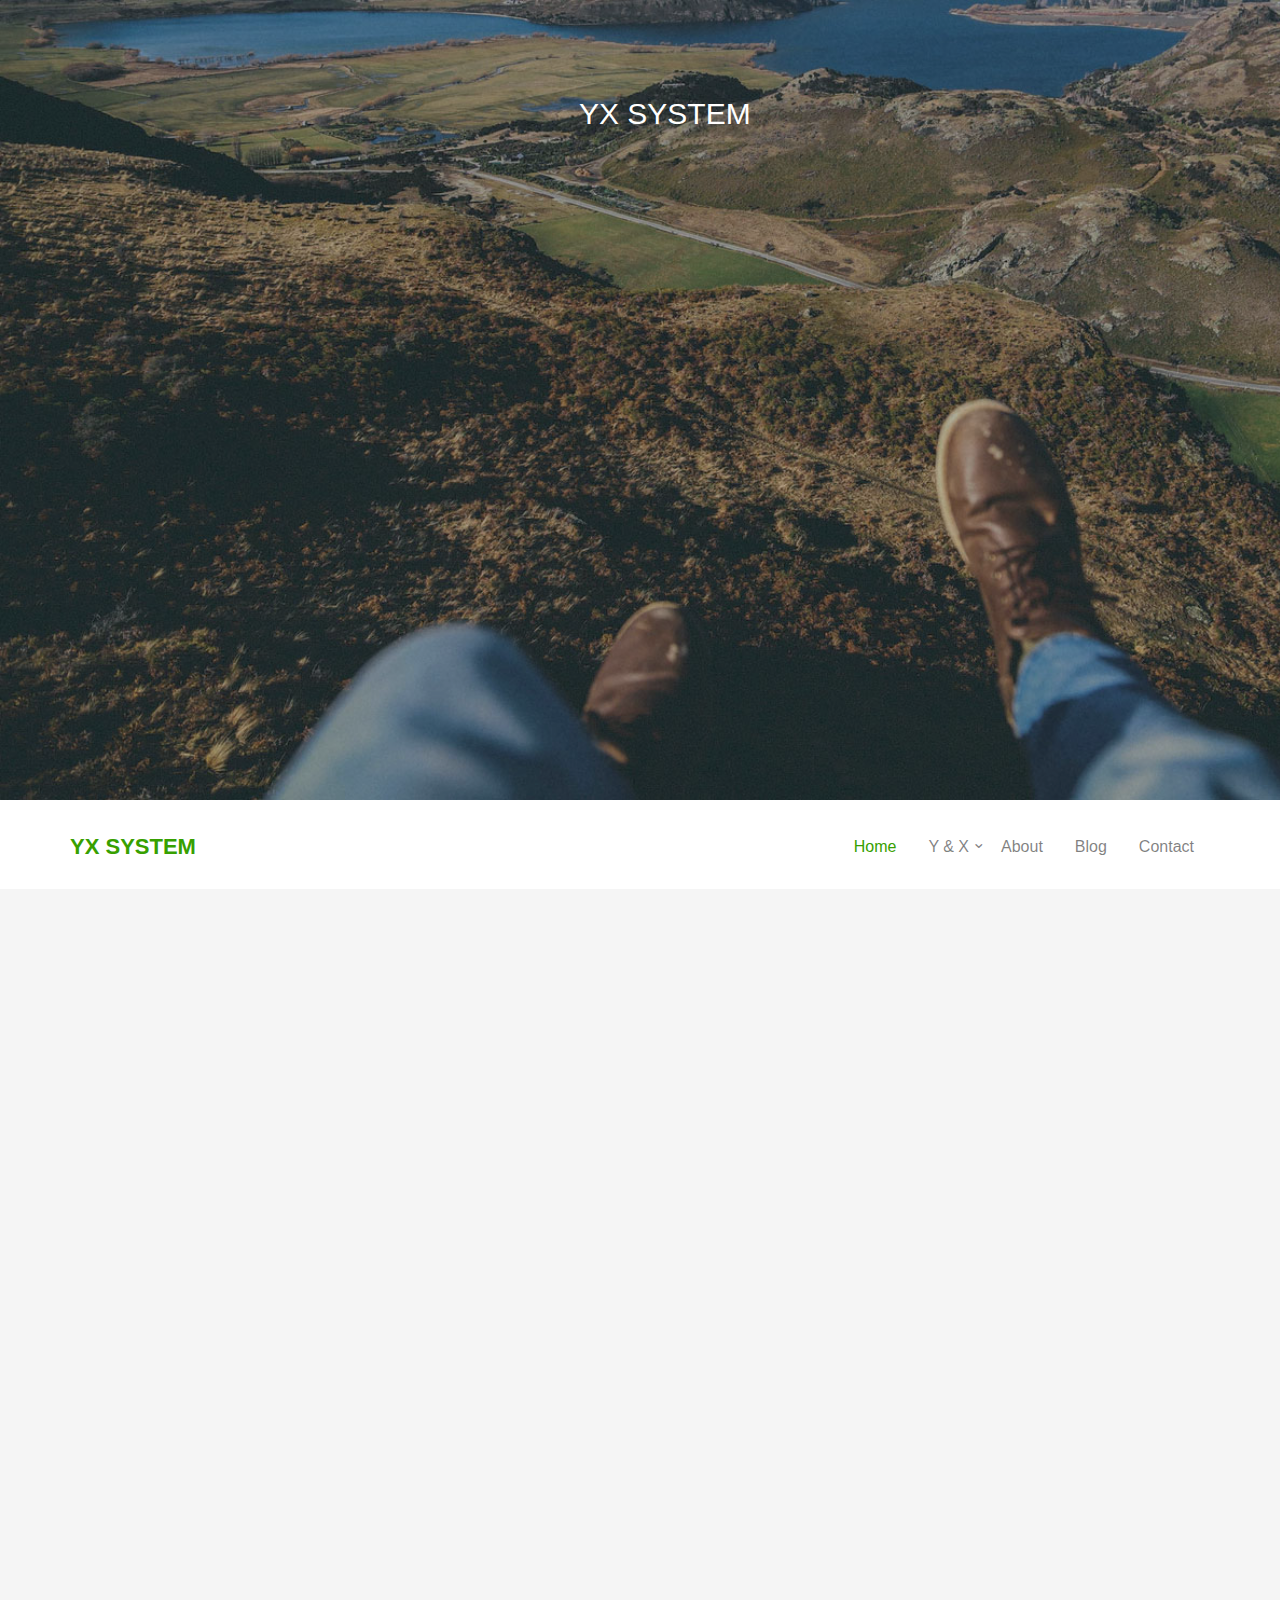
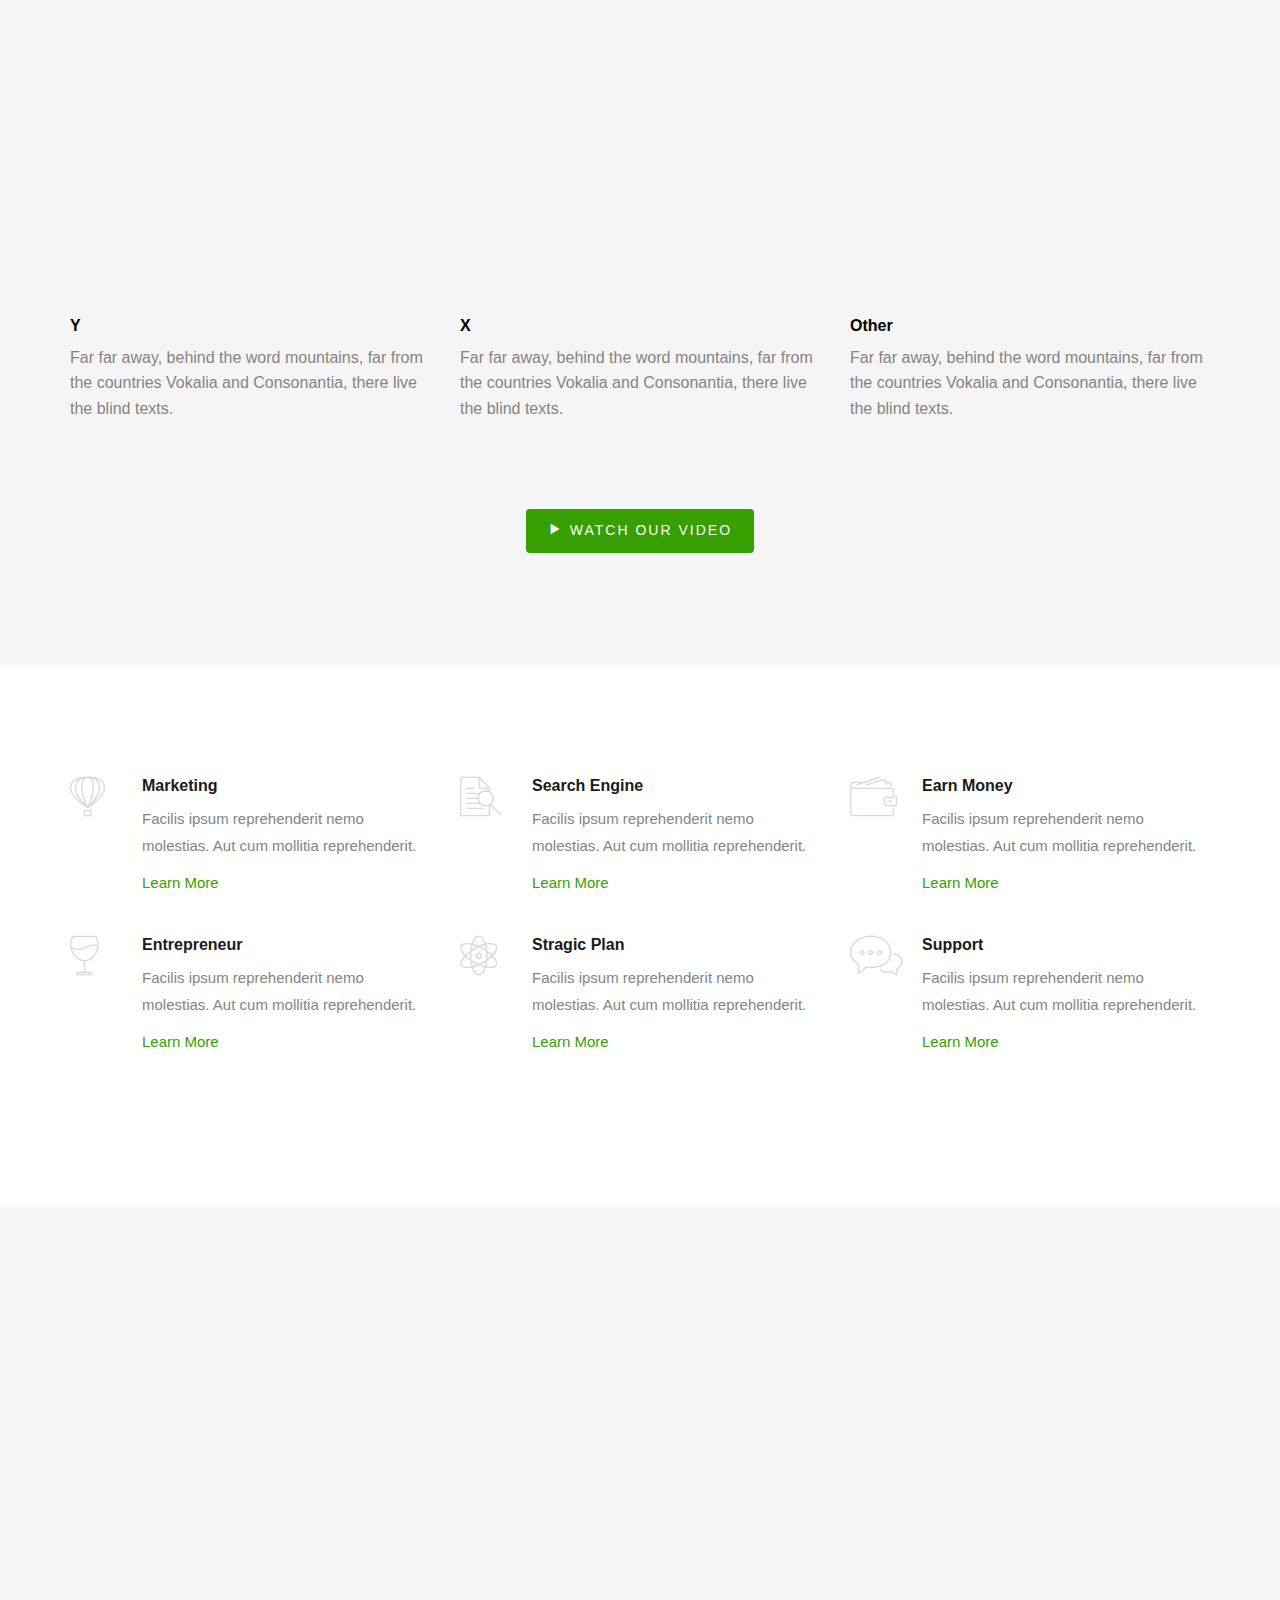
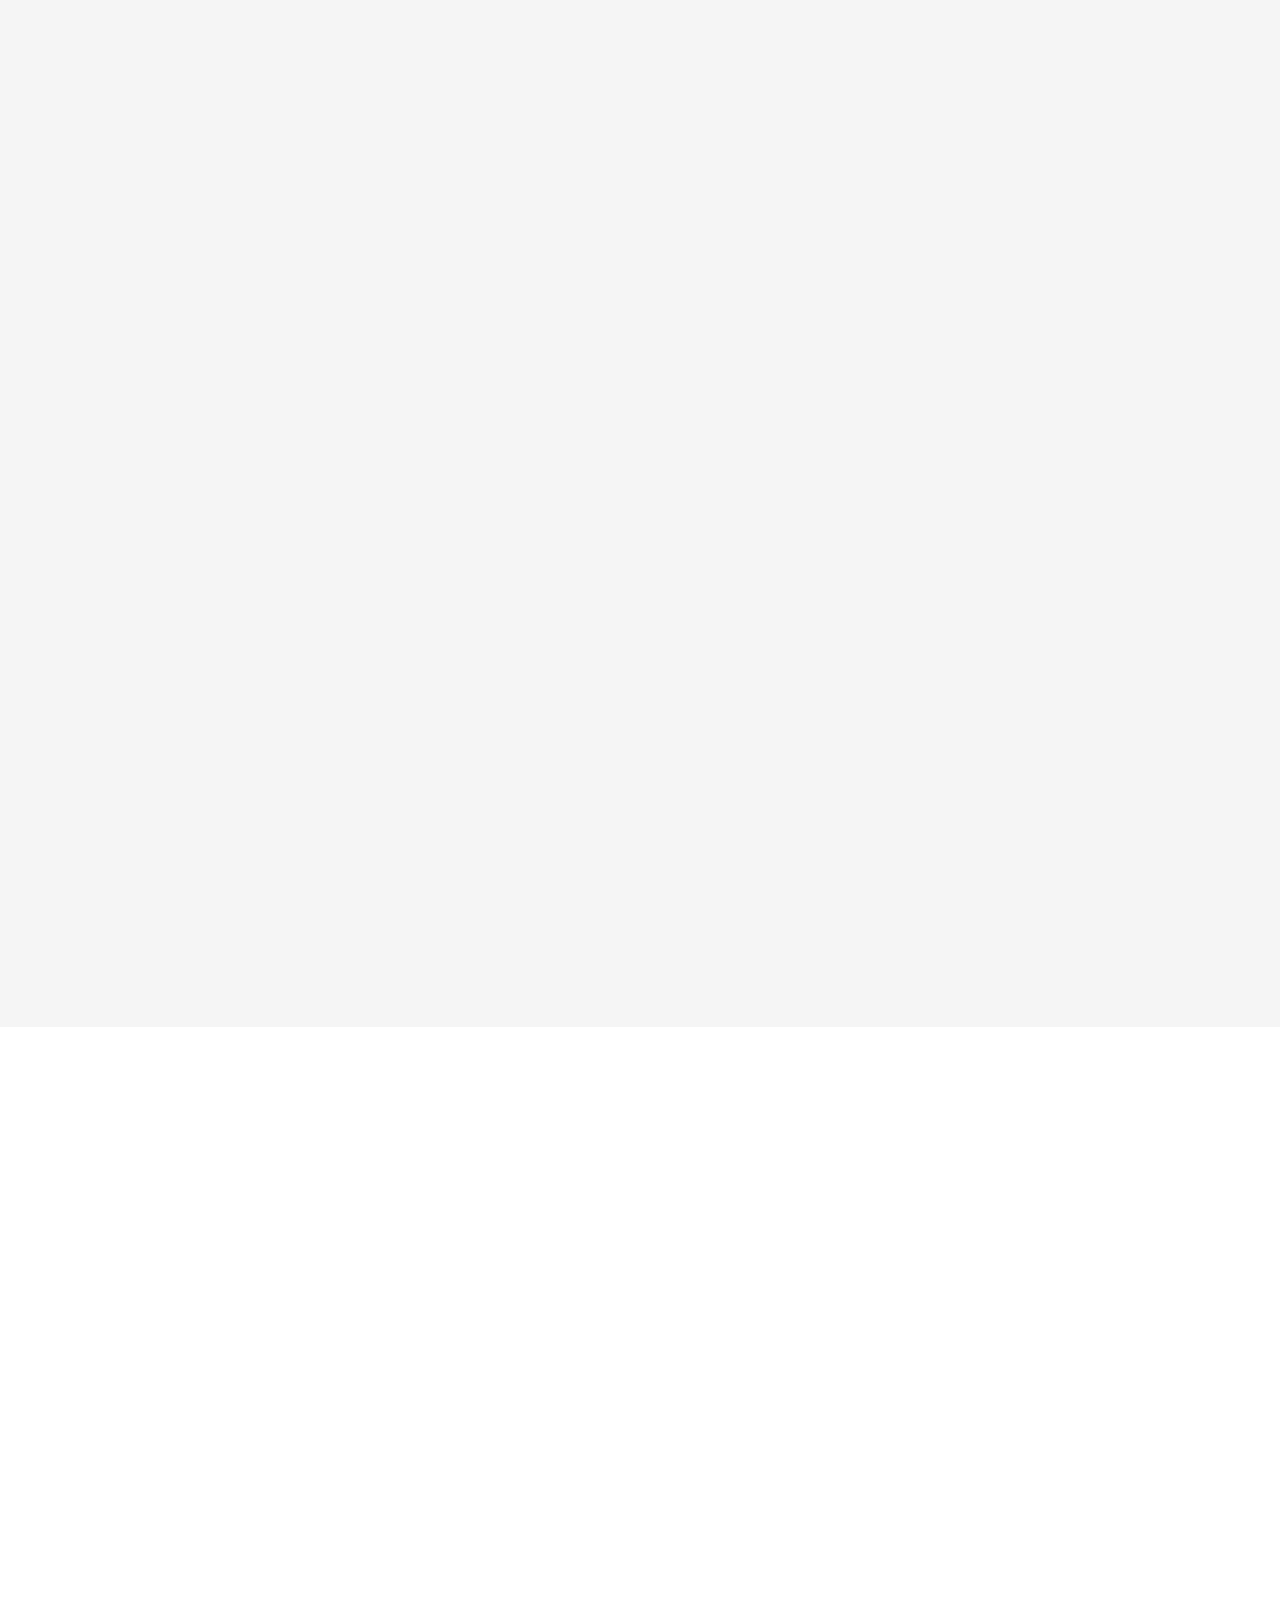
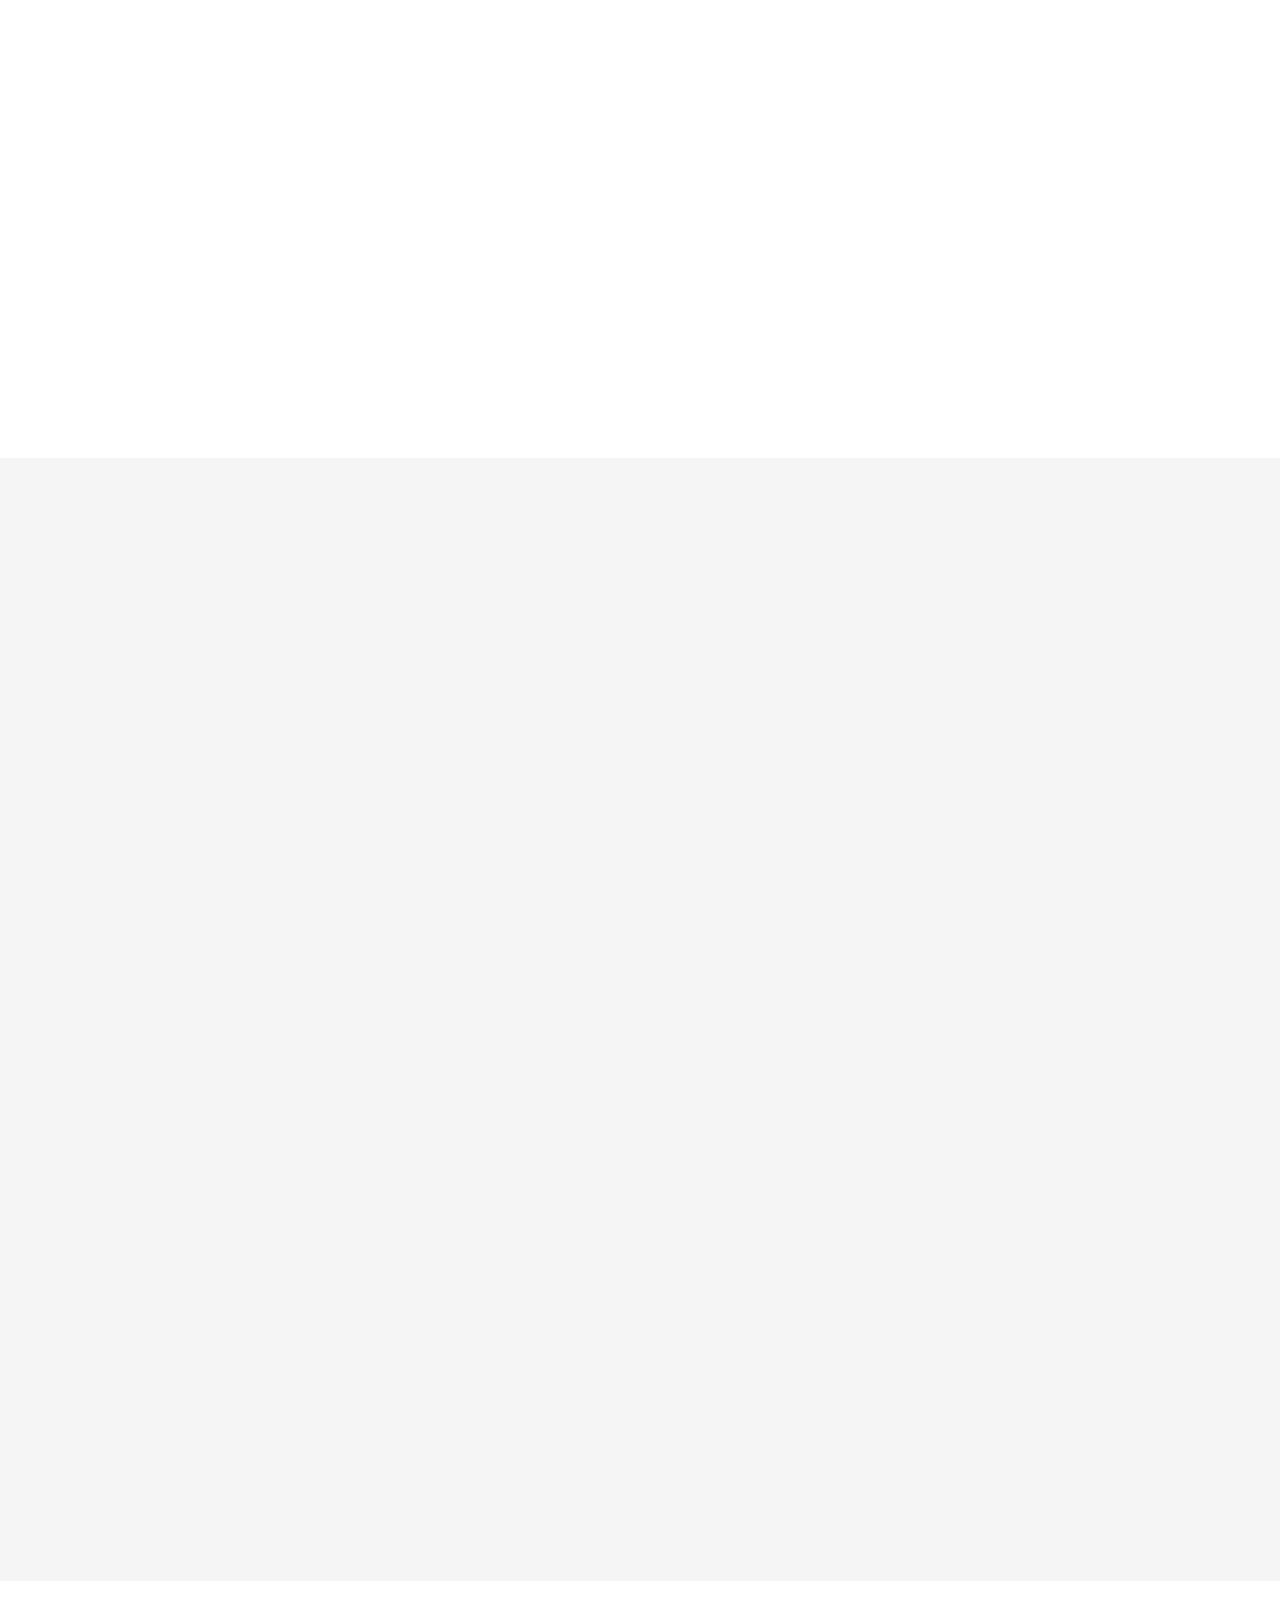
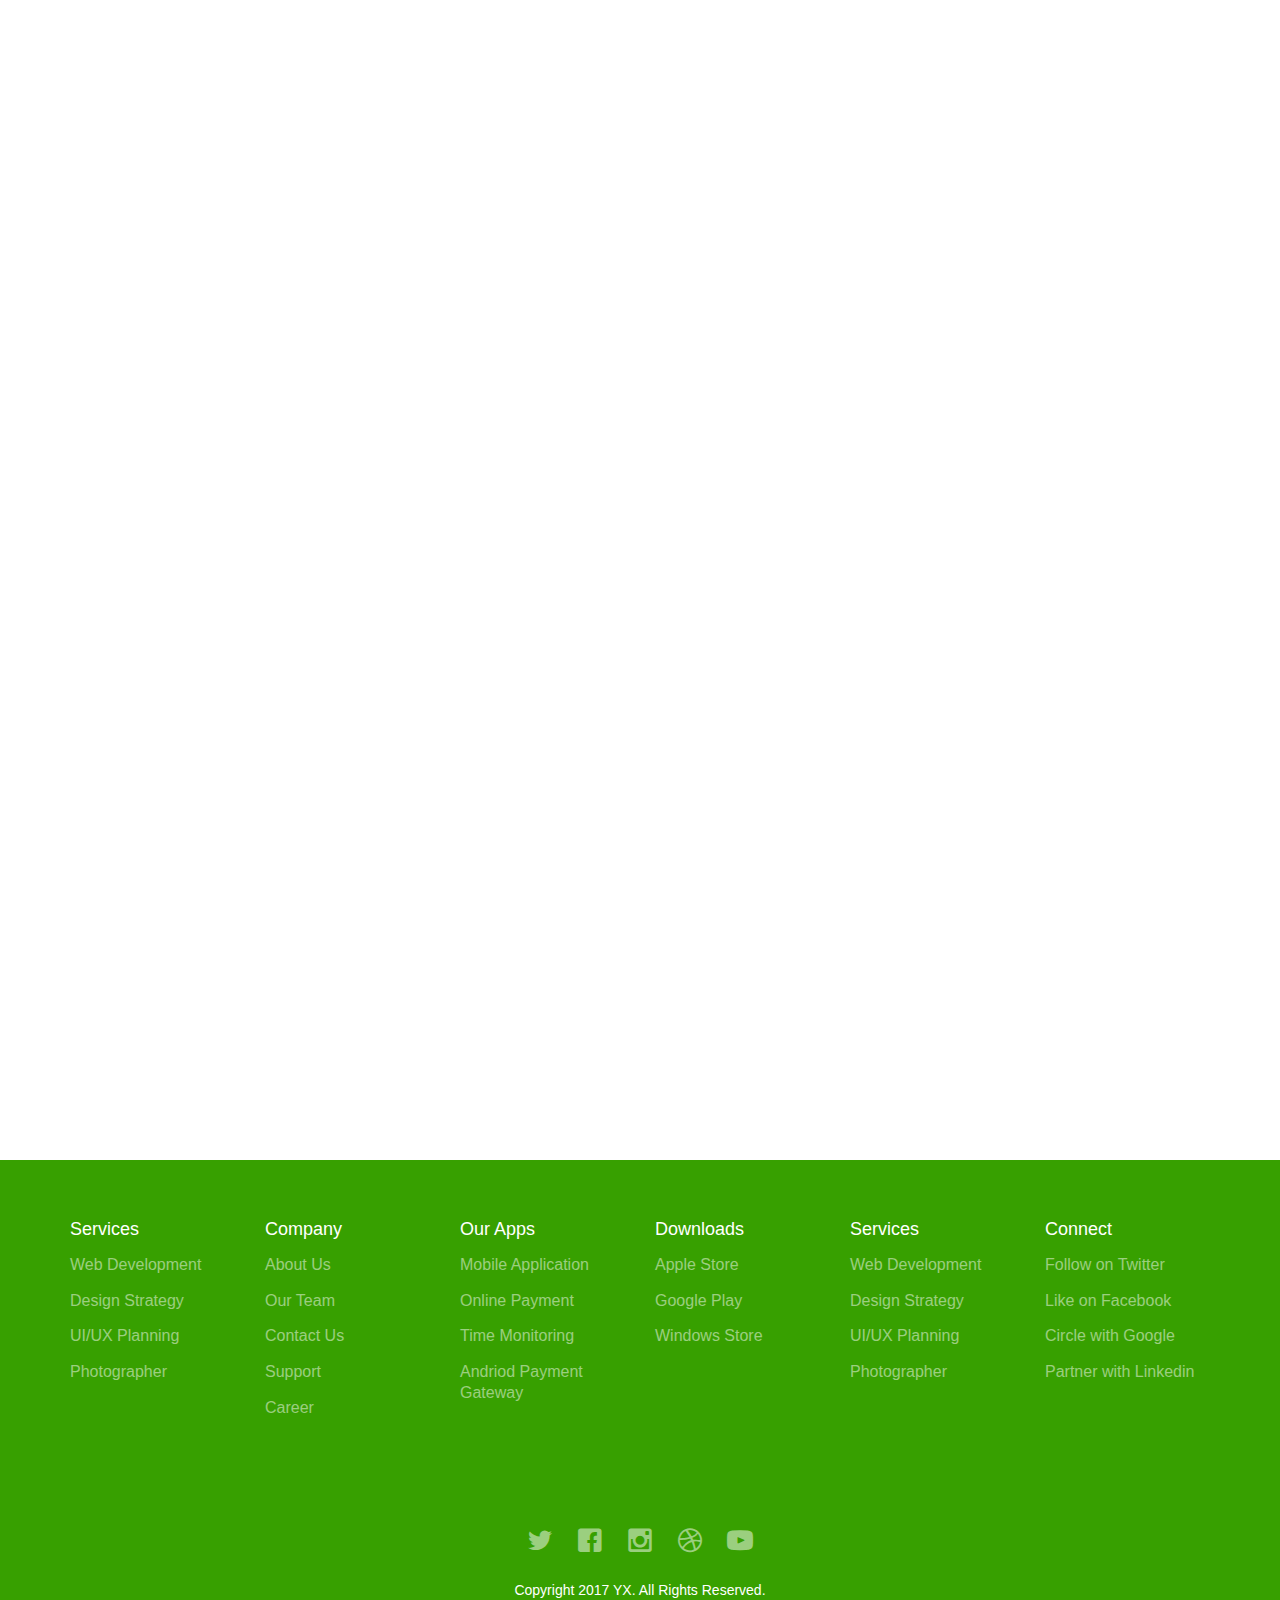
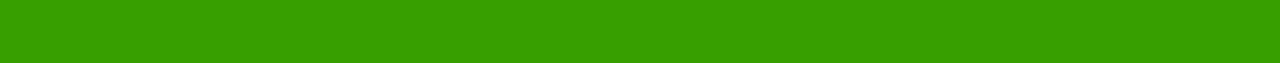
<file: yx/login.html>
<!DOCTYPE html>
<!--[if lt IE 7]>      <html class="no-js lt-ie9 lt-ie8 lt-ie7"> <![endif]-->
<!--[if IE 7]>         <html class="no-js lt-ie9 lt-ie8"> <![endif]-->
<!--[if IE 8]>         <html class="no-js lt-ie9"> <![endif]-->
<!--[if gt IE 8]><!--> <html class="no-js"> <!--<![endif]-->
  <head>
  <meta charset="utf-8">
  <meta http-equiv="X-UA-Compatible" content="IE=edge">
  <title>YX System</title>
  <meta name="viewport" content="width=device-width, initial-scale=1">

  <!-- Place favicon.ico and apple-touch-icon.png in the root directory -->
  <link rel="shortcut icon" href="favicon.ico">

  <!-- Animate.css -->
  <link rel="stylesheet" href="css/animate.css">
  <!-- Icomoon Icon Fonts-->
  <link rel="stylesheet" href="css/icomoon.css">
  <!-- Bootstrap  -->
  <link rel="stylesheet" href="css/bootstrap.css">
  <!-- Superfish -->
  <link rel="stylesheet" href="css/superfish.css">
  <!-- Magnific Popup -->
  <link rel="stylesheet" href="css/magnific-popup.css">
  
  <link rel="stylesheet" href="css/style.css">


  <!-- Modernizr JS -->
  <script src="js/modernizr-2.6.2.min.js"></script>
  <!-- FOR IE9 below -->
  <!--[if lt IE 9]>
  <script src="js/respond.min.js"></script>
  <![endif]-->

  </head>
  <body>
    <div id="fh5co-wrapper">
    <div id="fh5co-page">
    <div class="fh5co-hero">
      <div class="fh5co-overlay"></div>
      <div class="fh5co-cover text-center" data-stellar-background-ratio="0.5" style="background-image: url(images/cover_bg_1.jpg);">
        <div class="desc">
          <div class="container">
            <div class="col-md-10 col-md-offset-1">
              <a href="index.html" id="main-logo">YX System</a>
              <div class="animate-box">
                <h2>The best view comes after the hardest climb.</h2>
                <p><a class="btn btn-primary btn-lg" href="index.html">Get Started</a></p>
              </div>
            </div>
          </div>
        </div>
      </div>
    </div>

    <header id="fh5co-header-section" class="sticky-banner">
      <div class="container">
        <div class="nav-header">
          <a href="#" class="js-fh5co-nav-toggle fh5co-nav-toggle dark"><i></i></a>
          <h1 id="fh5co-logo"><a href="index.html">YX System</a></h1>
          <!-- START #fh5co-menu-wrap -->
          <nav id="fh5co-menu-wrap" role="navigation">
            <ul class="sf-menu" id="fh5co-primary-menu">
              <li class="active"><a href="#">Home</a></li>
              <li>
                <a href="#" class="fh5co-sub-ddown">Y &amp; X</a>
                <ul class="fh5co-sub-menu">
                  <li><a href="#">Y</a></li>
                  <li><a href="#">X</a></li>
                </ul>
              </li>
              <li><a href="about.html">About</a></li>
              <li><a href="blog.html">Blog</a></li>
              <li><a href="contact.html">Contact</a></li>
            </ul>
          </nav>
        </div>
      </div>
    </header>
    <!-- end:header-top -->

    <div id="fh5co-feature-product" class="fh5co-section-gray">
      <div class="container">
        <div class="row">
          <div class="col-md-8 col-md-offset-2 text-center heading-section animate-box">
            <h3>Business to the next level</h3>
            <p>Far far away, behind the word mountains, far from the countries Vokalia and Consonantia, there live the blind texts.</p>
          </div>
        </div>

        <div class="row row-bottom-padded-md">
          <div class="col-md-12 text-center animate-box">
            <p><img src="images/cover_bg_1.jpg" class="img-responsive img-rounded"></p>
          </div>
          
        </div>
        <div class="row row-bottom-padded-md">
          <div class="col-md-4">
            <div class="feature-text">
              <h3>Y</h3>
              <p>Far far away, behind the word mountains, far from the countries Vokalia and Consonantia, there live the blind texts.</p>
            </div>
          </div>
          <div class="col-md-4">
            <div class="feature-text">
              <h3>X</h3>
              <p>Far far away, behind the word mountains, far from the countries Vokalia and Consonantia, there live the blind texts.</p>
            </div>
          </div>
          <div class="col-md-4">
            <div class="feature-text">
              <h3>Other</h3>
              <p>Far far away, behind the word mountains, far from the countries Vokalia and Consonantia, there live the blind texts.</p>
            </div>
          </div>
        </div>
        
        <div class="row">
          <div class="col-md-12 text-center">
            <a href="" class="link-watch popup-vimeo btn btn-primary"><i class="icon-play3"></i> Watch our video</a>
          </div>
        </div>
        
      </div>
    </div>

    <div id="fh5co-features">
      <div class="container">
        <div class="row">
          <div class="col-md-4">

            <div class="feature-left">
              <span class="icon">
                <i class="icon-hotairballoon"></i>
              </span>
              <div class="feature-copy">
                <h3>Marketing</h3>
                <p>Facilis ipsum reprehenderit nemo molestias. Aut cum mollitia reprehenderit.</p>
                <p><a href="#">Learn More</a></p>
              </div>
            </div>

          </div>

          <div class="col-md-4">
            <div class="feature-left">
              <span class="icon">
                <i class="icon-search"></i>
              </span>
              <div class="feature-copy">
                <h3>Search Engine</h3>
                <p>Facilis ipsum reprehenderit nemo molestias. Aut cum mollitia reprehenderit.</p>
                <p><a href="#">Learn More</a></p>
              </div>
            </div>

          </div>
          <div class="col-md-4">
            <div class="feature-left">
              <span class="icon">
                <i class="icon-wallet"></i>
              </span>
              <div class="feature-copy">
                <h3>Earn Money</h3>
                <p>Facilis ipsum reprehenderit nemo molestias. Aut cum mollitia reprehenderit.</p>
                <p><a href="#">Learn More</a></p>
              </div>
            </div>
          </div>
        </div>


        <div class="row">
          <div class="col-md-4">
            <div class="feature-left">
              <span class="icon">
                <i class="icon-wine"></i>
              </span>
              <div class="feature-copy">
                <h3>Entrepreneur</h3>
                <p>Facilis ipsum reprehenderit nemo molestias. Aut cum mollitia reprehenderit.</p>
                <p><a href="#">Learn More</a></p>
              </div>
            </div>
          </div>

          <div class="col-md-4">
            <div class="feature-left">
              <span class="icon">
                <i class="icon-genius"></i>
              </span>
              <div class="feature-copy">
                <h3>Stragic Plan</h3>
                <p>Facilis ipsum reprehenderit nemo molestias. Aut cum mollitia reprehenderit.</p>
                <p><a href="#">Learn More</a></p>
              </div>
            </div>
          </div>

          <div class="col-md-4">
            <div class="feature-left">
              <span class="icon">
                <i class="icon-chat"></i>
              </span>
              <div class="feature-copy">
                <h3>Support</h3>
                <p>Facilis ipsum reprehenderit nemo molestias. Aut cum mollitia reprehenderit.</p>
                <p><a href="#">Learn More</a></p>
              </div>
            </div>
          </div>
        </div>
      </div>
    </div>
    
    <div id="fh5co-portfolio" class="fh5co-section-gray">
      <div class="container">
        <div class="row">
          <div class="col-md-8 col-md-offset-2 text-center heading-section animate-box">
            <h3>Our Gallery</h3>
            <p>Lorem ipsum dolor sit amet, consectetur adipisicing elit. Velit est facilis maiores, perspiciatis accusamus asperiores sint consequuntur debitis.</p>
          </div>
        </div>

        
        <div class="row row-bottom-padded-md">
          <div class="col-md-12">
            <ul id="fh5co-portfolio-list">
              <li class="two-third animate-box" data-animate-effect="fadeIn" style="background-image: url(images/cover_bg_2.jpg); ">
                <a href="#" class="color-3">
                  <div class="case-studies-summary">
                    <span>Creative</span>
                    <h2>Wak in the wooden street</h2>
                  </div>
                </a>
              </li>
            
              <li class="one-third animate-box" data-animate-effect="fadeIn" style="background-image: url(images/cover_bg_3.jpg); ">
                <a href="#" class="color-4">
                  <div class="case-studies-summary">
                    <span>Design</span>
                    <h2>Present your product</h2>
                  </div>
                </a>
              </li>

              <li class="one-third animate-box" data-animate-effect="fadeIn" style="background-image: url(images/cover_bg_1.jpg); "> 
                <a href="#" class="color-5">
                  <div class="case-studies-summary">
                    <span>Photo</span>
                    <h2>See the horizon</h2>
                  </div>
                </a>
              </li>
              <li class="two-third animate-box" data-animate-effect="fadeIn" style="background-image: url(images/blog-1.jpg); ">
                <a href="#" class="color-6">
                  <div class="case-studies-summary">
                    <span>Love</span>
                    <h2>Spend time with your partner</h2>
                  </div>
                </a>
              </li>
            </ul>   
          </div>
        </div>

        <div class="row">
          <div class="col-md-4 col-md-offset-4 text-center animate-box">
            <a href="#" class="btn btn-primary btn-lg">See Gallery</a>
          </div>
        </div>       
      </div>
    </div>
    

    
    <div class="fh5co-content-section">
      <div class="container">
        <div class="row row-bottom-padded-md">
          <div class="col-md-8 col-md-offset-2 text-center heading-section animate-box">
            <h3>Our Team</h3>
            <p>Lorem ipsum dolor sit amet, consectetur adipisicing elit. Velit est facilis maiores, perspiciatis accusamus asperiores sint consequuntur debitis.</p>
          </div>
        </div>
      </div>
      <div class="container">
        <div class="row">

          <div class="col-md-4">
            <div class="fh5co-team text-center animate-box">
              <figure>
                <img src="images/person_1.jpg" alt="user">
              </figure>
              <p>Yz Wang, WYZ Co. <br> <span class="text-mute">Designer</span></p>
              <blockquote>
                <p>Far far away, behind the word mountains, far from the countries Vokalia and Consonantia, there live the blind texts. Far far away, behind the word mountains, far from the countries Vokalia and Consonantia, there live the blind texts.</p>
              </blockquote>
            </div>
          </div>

          <div class="col-md-4">
            <div class="fh5co-team text-center animate-box">
              <figure>
                <img src="images/person_2.jpg" alt="user">
              </figure>
              <p>Brian X, XJ Co. <br> <span class="text-mute">Developer</span></p>
              <blockquote>
                <p>Far far away, behind the word mountains, far from the countries Vokalia and Consonantia, there live the blind texts. Far far away, behind the word mountains, far from the countries Vokalia and Consonantia, there live the blind texts.</p>
              </blockquote>
            </div>
          </div>

        </div>
      </div>
    </div>
    <!-- fh5co-content-section -->

    <div id="fh5co-services-section" class="fh5co-section-gray">
      <div class="container">
        <div class="row">
          <div class="col-md-8 col-md-offset-2 text-center heading-section animate-box">
            <h3>Our Experties</h3>
            <p>Lorem ipsum dolor sit amet, consectetur adipisicing elit. Velit est facilis maiores, perspiciatis accusamus asperiores sint consequuntur debitis.</p>
          </div>
        </div>
      </div>
      <div class="container">
        <div class="row text-center">
          <div class="col-md-4 col-sm-4">
            <div class="service animate-box">
              <span><i class="icon-beaker"></i></span>
              <h3>Web Design</h3>
              <p>Far far away, behind the word mountains, far from the countries Vokalia and Consonantia, there live the blind texts.</p>
            </div>
          </div>
          <div class="col-md-4 col-sm-4">
            <div class="service animate-box">
              <span><i class="icon-heart"></i></span>
              <h3>Design Passion</h3>
              <p>Far far away, behind the word mountains, far from the countries Vokalia and Consonantia, there live the blind texts.</p>
            </div>
          </div>
          <div class="col-md-4 col-sm-4">
            <div class="service animate-box">
              <span><i class="icon-upload"></i></span>
              <h3>Upload Files</h3>
              <p>Far far away, behind the word mountains, far from the countries Vokalia and Consonantia, there live the blind texts.</p>
            </div>
          </div>
          <div class="col-md-4 col-sm-4">
            <div class="service animate-box">
              <span><i class="icon-globe"></i></span>
              <h3>Web Design</h3>
              <p>Far far away, behind the word mountains, far from the countries Vokalia and Consonantia, there live the blind texts.</p>
            </div>
          </div>
          <div class="col-md-4 col-sm-4">
            <div class="service animate-box">
              <span><i class="icon-bike"></i></span>
              <h3>UI/UX Design</h3>
              <p>Far far away, behind the word mountains, far from the countries Vokalia and Consonantia, there live the blind texts.</p>
            </div>
          </div>
          <div class="col-md-4 col-sm-4">
            <div class="service animate-box">
              <span><i class="icon-cloud"></i></span>
              <h3>Lightning Cloud Server</h3>
              <p>Far far away, behind the word mountains, far from the countries Vokalia and Consonantia, there live the blind texts.</p>
            </div>
          </div>
        </div>
      </div>
    </div>

    <!-- END What we do -->


    <div id="fh5co-blog-section">
      <div class="container">
        <div class="row">
          <div class="col-md-8 col-md-offset-2 text-center heading-section animate-box">
            <h3>Recent From Blog</h3>
            <p>Lorem ipsum dolor sit amet, consectetur adipisicing elit. Velit est facilis maiores, perspiciatis accusamus asperiores sint consequuntur debitis.</p>
          </div>
        </div>
      </div>
      <div class="container">
        <div class="row row-bottom-padded-md">
          <div class="col-lg-4 col-md-4 col-sm-6">
            <div class="fh5co-blog animate-box">
              <a href="#"><img class="img-responsive" src="images/cover_bg_1.jpg" alt=""></a>
              <div class="blog-text">
                <div class="prod-title">
                  <h3><a href=""#>Web Design for the Future</a></h3>
                  <span class="posted_by">Sep. 15th</span>
                  <span class="comment"><a href="">21<i class="icon-bubble2"></i></a></span>
                  <p>Far far away, behind the word mountains, far from the countries Vokalia and Consonantia, there live the blind texts.</p>
                  <p><a href="#">Learn More...</a></p>
                </div>
              </div> 
            </div>
          </div>
          <div class="col-lg-4 col-md-4 col-sm-6">
            <div class="fh5co-blog animate-box">
              <a href="#"><img class="img-responsive" src="images/cover_bg_2.jpg" alt=""></a>
              <div class="blog-text">
                <div class="prod-title">
                  <h3><a href=""#>Web Design for the Future</a></h3>
                  <span class="posted_by">Sep. 15th</span>
                  <span class="comment"><a href="">21<i class="icon-bubble2"></i></a></span>
                  <p>Far far away, behind the word mountains, far from the countries Vokalia and Consonantia, there live the blind texts.</p>
                  <p><a href="#">Learn More...</a></p>
                </div>
              </div> 
            </div>
          </div>
          <div class="clearfix visible-sm-block"></div>
          <div class="col-lg-4 col-md-4 col-sm-6">
            <div class="fh5co-blog animate-box">
              <a href="#"><img class="img-responsive" src="images/cover_bg_3.jpg" alt=""></a>
              <div class="blog-text">
                <div class="prod-title">
                  <h3><a href=""#>Web Design for the Future</a></h3>
                  <span class="posted_by">Sep. 15th</span>
                  <span class="comment"><a href="">21<i class="icon-bubble2"></i></a></span>
                  <p>Far far away, behind the word mountains, far from the countries Vokalia and Consonantia, there live the blind texts.</p>
                  <p><a href="#">Learn More...</a></p>
                </div>
              </div> 
            </div>
          </div>
          <div class="clearfix visible-md-block"></div>
        </div>

        <div class="row">
          <div class="col-md-4 col-md-offset-4 text-center animate-box">
            <a href="#" class="btn btn-primary btn-lg">Our Blog</a>
          </div>
        </div>

      </div>
    </div>
    <!-- fh5co-blog-section -->
    <footer>
      <div id="footer">
        <div class="container">
          <div class="row row-bottom-padded-md">
            <div class="col-md-2 col-sm-2 col-xs-12 fh5co-footer-link">
              <h3>Services</h3>
              <ul>
                <li><a href="#">Web Development</a></li>
                <li><a href="#">Design Strategy</a></li>
                <li><a href="#">UI/UX Planning</a></li>
                <li><a href="#">Photographer</a></li>
              </ul>
            </div>
            <div class="col-md-2 col-sm-2 col-xs-12 fh5co-footer-link">
              <h3>Company</h3>
              <ul>
                <li><a href="#">About Us</a></li>
                <li><a href="#">Our Team</a></li>
                <li><a href="#">Contact Us</a></li>
                <li><a href="#">Support</a></li>
                <li><a href="#">Career</a></li>
              </ul>
            </div>
            <div class="col-md-2 col-sm-2 col-xs-12 fh5co-footer-link">
              <h3>Our Apps</h3>
              <ul>
                <li><a href="#">Mobile Application</a></li>
                <li><a href="#">Online Payment</a></li>
                <li><a href="#">Time Monitoring</a></li>
                <li><a href="#">Andriod Payment Gateway</a></li>
              </ul>
            </div>
            <div class="col-md-2 col-sm-2 col-xs-12 fh5co-footer-link">
              <h3>Downloads</h3>
              <ul>
                <li><a href="#">Apple Store</a></li>
                <li><a href="#">Google Play</a></li>
                <li><a href="#">Windows Store</a></li>
              </ul>
            </div>
            <div class="col-md-2 col-sm-2 col-xs-12 fh5co-footer-link">
              <h3>Services</h3>
              <ul>
                <li><a href="#">Web Development</a></li>
                <li><a href="#">Design Strategy</a></li>
                <li><a href="#">UI/UX Planning</a></li>
                <li><a href="#">Photographer</a></li>
              </ul>
            </div>
            <div class="col-md-2 col-sm-2 col-xs-12 fh5co-footer-link">
              <h3>Connect</h3>
              <ul>
                <li><a href="#">Follow on Twitter</a></li>
                <li><a href="#">Like on Facebook</a></li>
                <li><a href="#">Circle with Google</a></li>
                <li><a href="#">Partner with Linkedin</a></li>
              </ul>
            </div>
          </div>
          <div class="row">
            <div class="col-md-6 col-md-offset-3 text-center">
              <p class="fh5co-social-icons">
                <a href="#"><i class="icon-twitter2"></i></a>
                <a href="#"><i class="icon-facebook2"></i></a>
                <a href="#"><i class="icon-instagram"></i></a>
                <a href="#"><i class="icon-dribbble2"></i></a>
                <a href="#"><i class="icon-youtube"></i></a>
              </p>
              <p>Copyright 2017 YX. All Rights Reserved. </p>
            </div>
          </div>
        </div>
      </div>
    </footer>

  

  </div>
  <!-- END fh5co-page -->
  </div>
  <!-- END fh5co-wrapper -->

  <!-- jQuery -->
  <script src="js/jquery.min.js"></script>
  <!-- jQuery Easing -->
  <script src="js/jquery.easing.1.3.js"></script>
  <!-- Bootstrap -->
  <script src="js/bootstrap.min.js"></script>
  <!-- Waypoints -->
  <script src="js/jquery.waypoints.min.js"></script>
  <script src="js/sticky.js"></script>

  <!-- Stellar -->
  <script src="js/jquery.stellar.min.js"></script>
  <!-- Superfish -->
  <script src="js/hoverIntent.js"></script>
  <script src="js/superfish.js"></script>
  <!-- Magnific Popup -->
  <script src="js/jquery.magnific-popup.min.js"></script>
  <script src="js/magnific-popup-options.js"></script>
 
  <!-- Main JS -->
  <script src="js/main.js"></script>

  </body>
</html>
</file>
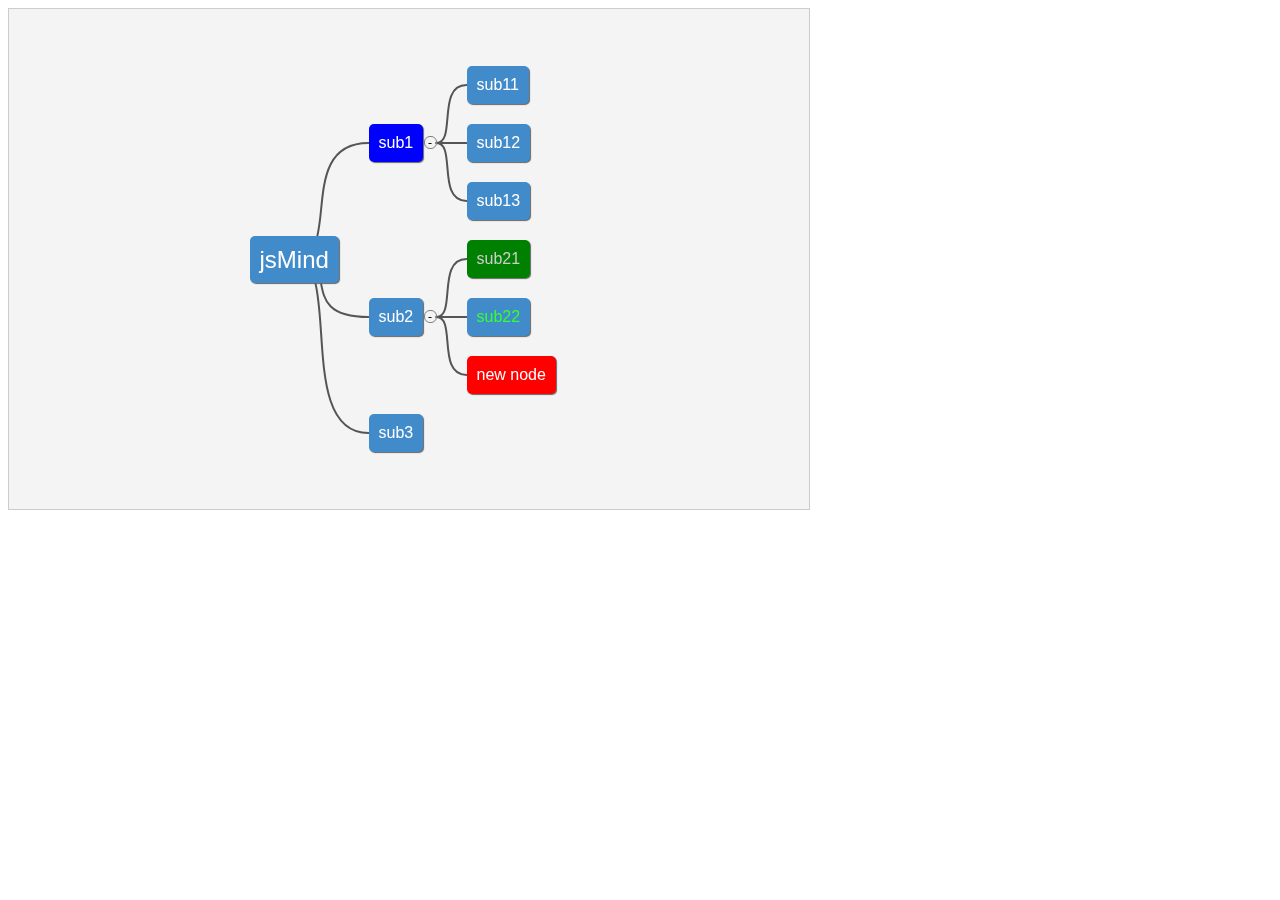
<file: yx/resources/jsmind/example/1_basic.html>
<!doctype html>
<html>
<head>
    <meta charset="utf-8">
    <meta http-equiv="Content-Type" content="text/html; charset=utf-8">
    <title>jsMind</title>
    <link type="text/css" rel="stylesheet" href="../style/jsmind.css" />
    <style type="text/css">
        #jsmind_container{
            width:800px;
            height:500px;
            border:solid 1px #ccc;
            /*background:#f4f4f4;*/
            background:#f4f4f4;
        }
    </style>
</head>
<body>
<div id="jsmind_container"></div>
<script type="text/javascript" src="../js/jsmind.js"></script>
<script type="text/javascript" src="../js/jsmind.draggable.js"></script>
<script type="text/javascript">
    function load_jsmind(){
        var mind = {
            "meta":{
                "name":"demo",
                "author":"hizzgdev@163.com",
                "version":"0.2",
            },
            "format":"node_array",
            "data":[
                {"id":"root", "isroot":true, "topic":"jsMind"},

                {"id":"sub1", "parentid":"root", "topic":"sub1", "background-color":"#0000ff"},
                {"id":"sub11", "parentid":"sub1", "topic":"sub11"},
                {"id":"sub12", "parentid":"sub1", "topic":"sub12"},
                {"id":"sub13", "parentid":"sub1", "topic":"sub13"},

                {"id":"sub2", "parentid":"root", "topic":"sub2"},
                {"id":"sub21", "parentid":"sub2", "topic":"sub21"},
                {"id":"sub22", "parentid":"sub2", "topic":"sub22","foreground-color":"#33ff33"},

                {"id":"sub3", "parentid":"root", "topic":"sub3"},
            ]
        };
        var options = {
            container:'jsmind_container',
            editable:true,
            theme:'primary'
        }
        var jm = jsMind.show(options,mind);
        // jm.set_readonly(true);
        // var mind_data = jm.get_data();
        // alert(mind_data);
        jm.add_node("sub2","sub23", "new node", {"background-color":"red"});
        jm.set_node_color('sub21', 'green', '#ccc');
    }

    load_jsmind();
</script>
</body>
</html>
</file>
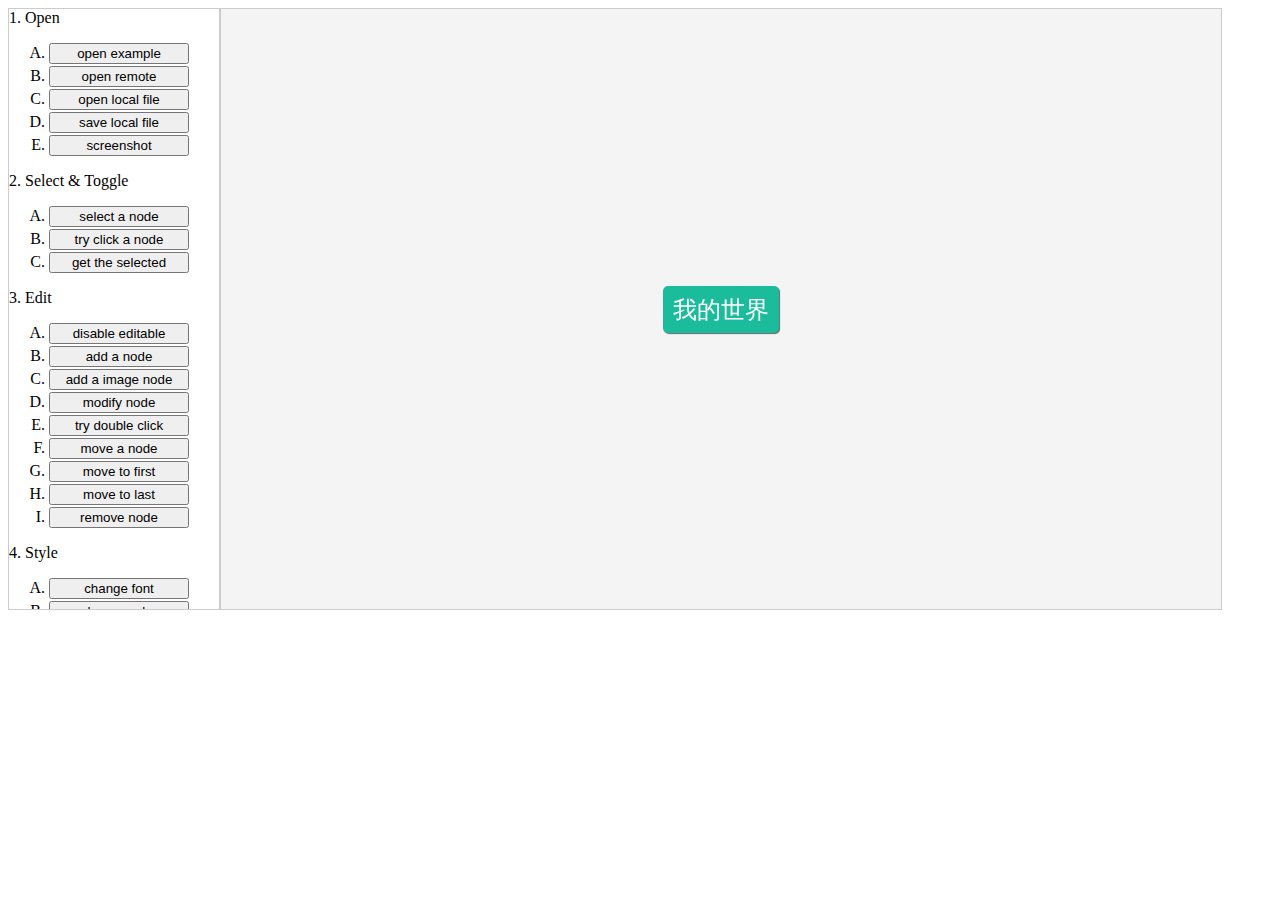
<file: yx/resources/jsmind/example/2_features.html>
<!doctype html>
<html>
<head>
    <meta charset="utf-8">
    <meta http-equiv="Content-Type" content="text/html; charset=utf-8">
    <title>jsMind</title>
    <link type="text/css" rel="stylesheet" href="../style/jsmind.css" />
    <style type="text/css">
        li{margin-top:2px; margin-bottom:2px;}
        button{width:140px;}
        select{width:140px;}
        #layout{width:1230px;}
        #jsmind_nav{width:210px;height:600px;border:solid 1px #ccc;overflow:auto;float:left;}
        .file_input{width:100px;}
        button.sub{width:100px;}

        #jsmind_container{
            float:left;
            width:1000px;
            height:600px;
            border:solid 1px #ccc;
            background:#f4f4f4;
        }
    </style>
</head>
<body>
<div id="layout">
    <div id="jsmind_nav">
        <div>1. Open</div>
        <ol type='A'>
            <li><button onclick="open_json();">open example</button></li>
            <li><button onclick="open_ajax();">open remote</button></li>
            <li><button onclick="prompt_info('see 6.Multi Format');">open local file</button></li>
            <li><button onclick="prompt_info('see 6.Multi Format');">save local file</button></li>
            <li><button onclick="screen_shot();">screenshot</button></li>
        </ol>
        </ol>
        <div>2. Select &amp; Toggle</div>
        <ol type='A'>
            <li><button onclick="select_node();">select a node</button></li>
            <li><button onclick="prompt_info('please try click a node');">try click a node</button></li>
            <li><button onclick="show_selected();">get the selected</button></li>
        </ol>
        <div>3. Edit</div>
        <ol type='A'>
            <li><button onclick="toggle_editable(this);">disable editable</button></li>
            <li><button onclick="add_node();">add a node</button></li>
            <li><button onclick="add_image_node();">add a image node</button></li>
            <li><button onclick="modify_node();">modify node</button></li>
            <li><button onclick="prompt_info('please try double click a node');">try double click</button></li>
            <li><button onclick="move_node();">move a node</button></li>
            <li><button onclick="move_to_first();">move to first</button></li>
            <li><button onclick="move_to_last();">move to last</button></li>
            <li><button onclick="remove_node();">remove node</button></li>
        </ol>
        <div>4. Style</div>
        <ol type='A'>
            <li><button onclick="change_text_font();">change font</button></li>
            <li><button onclick="change_text_color();">change color</button></li>
            <li><button onclick="change_background_color();">change bg-color</button></li>
            <li><button onclick="change_background_image();">change background</button></li>
        </ol>
        <div>5. Theme</div>
        <ol type='A'>
        <li>
        <select onchange="set_theme(this.value);">
            <option value="">default</option>
            <option value="primary">primary</option>
            <option value="warning">warning</option>
            <option value="danger">danger</option>
            <option value="success">success</option>
            <option value="info">info</option>
            <option value="greensea" selected="selected">greensea</option>
            <option value="nephrite">nephrite</option>
            <option value="belizehole">belizehole</option>
            <option value="wisteria">wisteria</option>
            <option value="asphalt">asphalt</option>
            <option value="orange">orange</option>
            <option value="pumpkin">pumpkin</option>
            <option value="pomegranate">pomegranate</option>
            <option value="clouds">clouds</option>
            <option value="asbestos">asbestos</option>
        </select>
        </li>
        </ol>
        <div>6. Adjusting</div>
        <ol type='A'>
            <li><button onclick="change_container();">resize container</button>
            <button onclick="resize_jsmind();">adusting</button></li>
            <li>expand/collapse</li>
            <ol>
                <li><button class="sub" onclick="expand();">expand node</button></li>
                <li><button class="sub" onclick="collapse();">collapse node</button></li>
                <li><button class="sub" onclick="toggle();">toggle node</button></li>
                <li><button class="sub" onclick="expand_to_level2();">expand to level 2</button></li>
                <li><button class="sub" onclick="expand_to_level3();">expand to level 3</button></li>
                <li><button class="sub" onclick="expand_all();">expand all</button></li>
                <li><button class="sub" onclick="collapse_all();">collapse all</button></li>
            </ol>
            <li>zoom</li>

            <button id="zoom-in-button" style="width:50px" onclick="zoomIn();">
                In
            </button>
            <button id="zoom-out-button" style="width:50px" onclick="zoomOut();">
                Out
            </button>
        </ol>

        <div>7. Multi Format</div>
        <ol type='A'>
            <li>node_tree(default)</li>
            <ol>
                <li><button class="sub" onclick="show_data();">show data</button></li>
                <li><button class="sub" onclick="save_file();">save file</button></li>
                <li><input id="file_input" class="file_input" type="file"/></li>
                <li><button class="sub" onclick="open_file();">open file</button></li>
            </ol>
            <li>node_array</li>
            <ol>
                <li><button class="sub" onclick="get_nodearray_data();">show data</button></li>
                <li><button class="sub" onclick="save_nodearray_file();">save file</button></li>
                <li><input id="file_input_nodearray" class="file_input" type="file"/></li>
                <li><button class="sub" onclick="open_nodearray();">open file</button></li>
            </ol>
            <li>freemind(.mm)</li>
            <ol>
                <li><button class="sub" onclick="get_freemind_data();">show data</button></li>
                <li><button class="sub" onclick="save_freemind_file();">save file</button></li>
                <li><input id="file_input_freemind" class="file_input" type="file"/></li>
                <li><button class="sub" onclick="open_freemind();">open file</button></li>
            </ol>
        </ol>
    </div>
    <div id="jsmind_container"></div>
    <div style="display:none">
      <input class="file" type="file" id="image-chooser" accept="image/*"/>
    </div>

</div>
<script type="text/javascript" src="../js/jsmind.js"></script>
<script type="text/javascript" src="../js/jsmind.draggable.js"></script>
<script type="text/javascript" src="../js/jsmind.screenshot.js"></script>
<script type="text/javascript">
    var _jm = null;
    function open_empty(){
        var options = {
            container:'jsmind_container',
            theme:'greensea',
            editable:true
        }
        _jm = jsMind.show(options);
        // _jm = jsMind.show(options,mind);
    }

    function open_json(){
        var mind = {
            "meta":{
                "name":"jsMind remote",
                "author":"hizzgdev@163.com",
                "version":"0.2"
            },
            "format":"node_tree",
            "data":{"id":"root","topic":"jsMind","children":[
                {"id":"easy","topic":"Easy","direction":"left","children":[
                    {"id":"easy1","topic":"Easy to show"},
                    {"id":"easy2","topic":"Easy to edit"},
                    {"id":"easy3","topic":"Easy to store"},
                    {"id":"easy4","topic":"Easy to embed"},
                    {"id":"other3","background-image":"ant.png", "width": "100", "height": "100"}
                ]},
                {"id":"open","topic":"Open Source","direction":"right","children":[
                    {"id":"open1","topic":"on GitHub", "background-color":"#eee", "foreground-color":"blue"},
                    {"id":"open2","topic":"BSD License"}
                ]},
                {"id":"powerful","topic":"Powerful","direction":"right","children":[
                    {"id":"powerful1","topic":"Base on Javascript"},
                    {"id":"powerful2","topic":"Base on HTML5"},
                    {"id":"powerful3","topic":"Depends on you"}
                ]},
                {"id":"other","topic":"test node","direction":"left","children":[
                    {"id":"other1","topic":"I'm from local variable"},
                    {"id":"other2","topic":"I can do everything"}
                ]}
            ]}
        }
        _jm.show(mind);
    }

    function open_ajax(){
        var mind_url = 'data_example.json';
        jsMind.util.ajax.get(mind_url,function(mind){
            _jm.show(mind);
        });
    }

    function screen_shot(){
        _jm.screenshot.shootDownload();
    }

    function show_data(){
        var mind_data = _jm.get_data();
        var mind_string = jsMind.util.json.json2string(mind_data);
        prompt_info(mind_string);
    }

    function save_file(){
        var mind_data = _jm.get_data();
        var mind_name = mind_data.meta.name;
        var mind_str = jsMind.util.json.json2string(mind_data);
        jsMind.util.file.save(mind_str,'text/jsmind',mind_name+'.jm');
    }
    
    function open_file(){
        var file_input = document.getElementById('file_input');
        var files = file_input.files;
        if(files.length > 0){
            var file_data = files[0];
            jsMind.util.file.read(file_data,function(jsmind_data, jsmind_name){
                var mind = jsMind.util.json.string2json(jsmind_data);
                if(!!mind){
                    _jm.show(mind);
                }else{
                    prompt_info('can not open this file as mindmap');
                }
            });
        }else{
            prompt_info('please choose a file first')
        }
    }

    function select_node(){
        var nodeid = 'other';
        _jm.select_node(nodeid);
    }

    function show_selected(){
        var selected_node = _jm.get_selected_node();
        if(!!selected_node){
            prompt_info(selected_node.topic);
        }else{
            prompt_info('nothing');
        }
    }

    function get_selected_nodeid(){
        var selected_node = _jm.get_selected_node();
        if(!!selected_node){
            return selected_node.id;
        }else{
            return null;
        }
    }

    function add_node(){
        var selected_node = _jm.get_selected_node(); // as parent of new node
        if(!selected_node){prompt_info('please select a node first.');return;}

        var nodeid = jsMind.util.uuid.newid();
        var topic = '* Node_'+nodeid.substr(0,5)+' *';
        var node = _jm.add_node(selected_node, nodeid, topic);
    }

    var imageChooser = document.getElementById('image-chooser');

    imageChooser.addEventListener('change', function (event) {
        // Read file here.
        var reader = new FileReader();
        reader.onloadend = (function () {
            var selected_node = _jm.get_selected_node();
            var nodeid = jsMind.util.uuid.newid();
            var topic = undefined;
            var data = {
                "background-image": reader.result,
                "width": "100",
                "height": "100"};
            var node = _jm.add_node(selected_node, nodeid, topic, data);
            //var node = _jm.add_image_node(selected_node, nodeid, reader.result, 100, 100);
        //add_image_node:function(parent_node, nodeid, image, width, height, data, idx, direction, expanded){
        });

        var file = imageChooser.files[0];
        if (file) {
            reader.readAsDataURL(file);
        };

    }, false);

    function add_image_node(){
        var selected_node = _jm.get_selected_node(); // as parent of new node
        if(!selected_node){
            prompt_info('please select a node first.');
            return;
        }

        imageChooser.focus();
        imageChooser.click();
    }

    function modify_node(){
        var selected_id = get_selected_nodeid();
        if(!selected_id){prompt_info('please select a node first.');return;}

        // modify the topic
        _jm.update_node(selected_id, '--- modified ---');
    }

    function move_to_first(){
        var selected_id = get_selected_nodeid();
        if(!selected_id){prompt_info('please select a node first.');return;}

        _jm.move_node(selected_id,'_first_');
    }

    function move_to_last(){
        var selected_id = get_selected_nodeid();
        if(!selected_id){prompt_info('please select a node first.');return;}

        _jm.move_node(selected_id,'_last_');
    }

    function move_node(){
        // move a node before another
        _jm.move_node('other','open');
    }

    function remove_node(){
        var selected_id = get_selected_nodeid();
        if(!selected_id){prompt_info('please select a node first.');return;}

        _jm.remove_node(selected_id);
    }

    function change_text_font(){
        var selected_id = get_selected_nodeid();
        if(!selected_id){prompt_info('please select a node first.');return;}

        _jm.set_node_font_style(selected_id, 28);
    }

    function change_text_color(){
        var selected_id = get_selected_nodeid();
        if(!selected_id){prompt_info('please select a node first.');return;}

        _jm.set_node_color(selected_id, null, '#000');
    }

    function change_background_color(){
        var selected_id = get_selected_nodeid();
        if(!selected_id){prompt_info('please select a node first.');return;}

        _jm.set_node_color(selected_id, '#eee', null);
    }

    function change_background_image(){
        var selected_id = get_selected_nodeid();
        if(!selected_id){prompt_info('please select a node first.');return;}

        _jm.set_node_background_image(selected_id, 'ant.png', 100, 100);
    }

    function set_theme(theme_name){
        _jm.set_theme(theme_name);
    }

    var zoomInButton = document.getElementById("zoom-in-button");
    var zoomOutButton = document.getElementById("zoom-out-button");

    function zoomIn() {
        if (_jm.view.zoomIn()) {
            zoomOutButton.disabled = false;
        } else {
            zoomInButton.disabled = true;
        };
    };

    function zoomOut() {
        if (_jm.view.zoomOut()) {
            zoomInButton.disabled = false;
        } else {
            zoomOutButton.disabled = true;
        };
    };

    function toggle_editable(btn){
        var editable = _jm.get_editable();
        if(editable){
            _jm.disable_edit();
            btn.innerHTML = 'enable editable';
        }else{
            _jm.enable_edit();
            btn.innerHTML = 'disable editable';
        }
    }

    // this method change size of container, perpare for adjusting jsmind
    function change_container(){
        var c = document.getElementById('jsmind_container');
        c.style.width = '800px';
        c.style.height = '500px';
    }

    function resize_jsmind(){
        _jm.resize();
    }

    function expand(){
        var selected_id = get_selected_nodeid();
        if(!selected_id){prompt_info('please select a node first.');return;}

        _jm.expand_node(selected_id);
    }

    function collapse(){
        var selected_id = get_selected_nodeid();
        if(!selected_id){prompt_info('please select a node first.');return;}

        _jm.collapse_node(selected_id);
    }

    function toggle(){
        var selected_id = get_selected_nodeid();
        if(!selected_id){prompt_info('please select a node first.');return;}

        _jm.toggle_node(selected_id);
    }

    function expand_all(){
        _jm.expand_all();
    }

    function expand_to_level2(){
        _jm.expand_to_depth(2);
    }

    function expand_to_level3(){
        _jm.expand_to_depth(3);
    }

    function collapse_all(){
        _jm.collapse_all();
    }


    function get_nodearray_data(){
        var mind_data = _jm.get_data('node_array');
        var mind_string = jsMind.util.json.json2string(mind_data);
        prompt_info(mind_string);
    }

    function save_nodearray_file(){
        var mind_data = _jm.get_data('node_array');
        var mind_name = mind_data.meta.name;
        var mind_str = jsMind.util.json.json2string(mind_data);
        jsMind.util.file.save(mind_str,'text/jsmind',mind_name+'.jm');
    }
    
    function open_nodearray(){
        var file_input = document.getElementById('file_input_nodearray');
        var files = file_input.files;
        if(files.length > 0){
            var file_data = files[0];
            jsMind.util.file.read(file_data,function(jsmind_data, jsmind_name){
                var mind = jsMind.util.json.string2json(jsmind_data);
                if(!!mind){
                    _jm.show(mind);
                }else{
                    prompt_info('can not open this file as mindmap');
                }
            });
        }else{
            prompt_info('please choose a file first')
        }
    }

    function get_freemind_data(){
        var mind_data = _jm.get_data('freemind');
        var mind_string = jsMind.util.json.json2string(mind_data);
        alert(mind_string);
    }

    function save_freemind_file(){
        var mind_data = _jm.get_data('freemind');
        var mind_name = mind_data.meta.name || 'freemind';
        var mind_str = mind_data.data;
        jsMind.util.file.save(mind_str,'text/xml',mind_name+'.mm');
    }
    
    function open_freemind(){
        var file_input = document.getElementById('file_input_freemind');
        var files = file_input.files;
        if(files.length > 0){
            var file_data = files[0];
            jsMind.util.file.read(file_data, function(freemind_data, freemind_name){
                if(freemind_data){
                    var mind_name = freemind_name;
                    if(/.*\.mm$/.test(mind_name)){
                        mind_name = freemind_name.substring(0,freemind_name.length-3);
                    }
                    var mind = {
                        "meta":{
                            "name":mind_name,
                            "author":"hizzgdev@163.com",
                            "version":"1.0.1"
                        },
                        "format":"freemind",
                        "data":freemind_data
                    };
                    _jm.show(mind);
                }else{
                    prompt_info('can not open this file as mindmap');
                }
            });
        }else{
            prompt_info('please choose a file first')
        }
    }

    function prompt_info(msg){
        alert(msg);
    }

    open_empty();
</script>
</body>
</html>
</file>
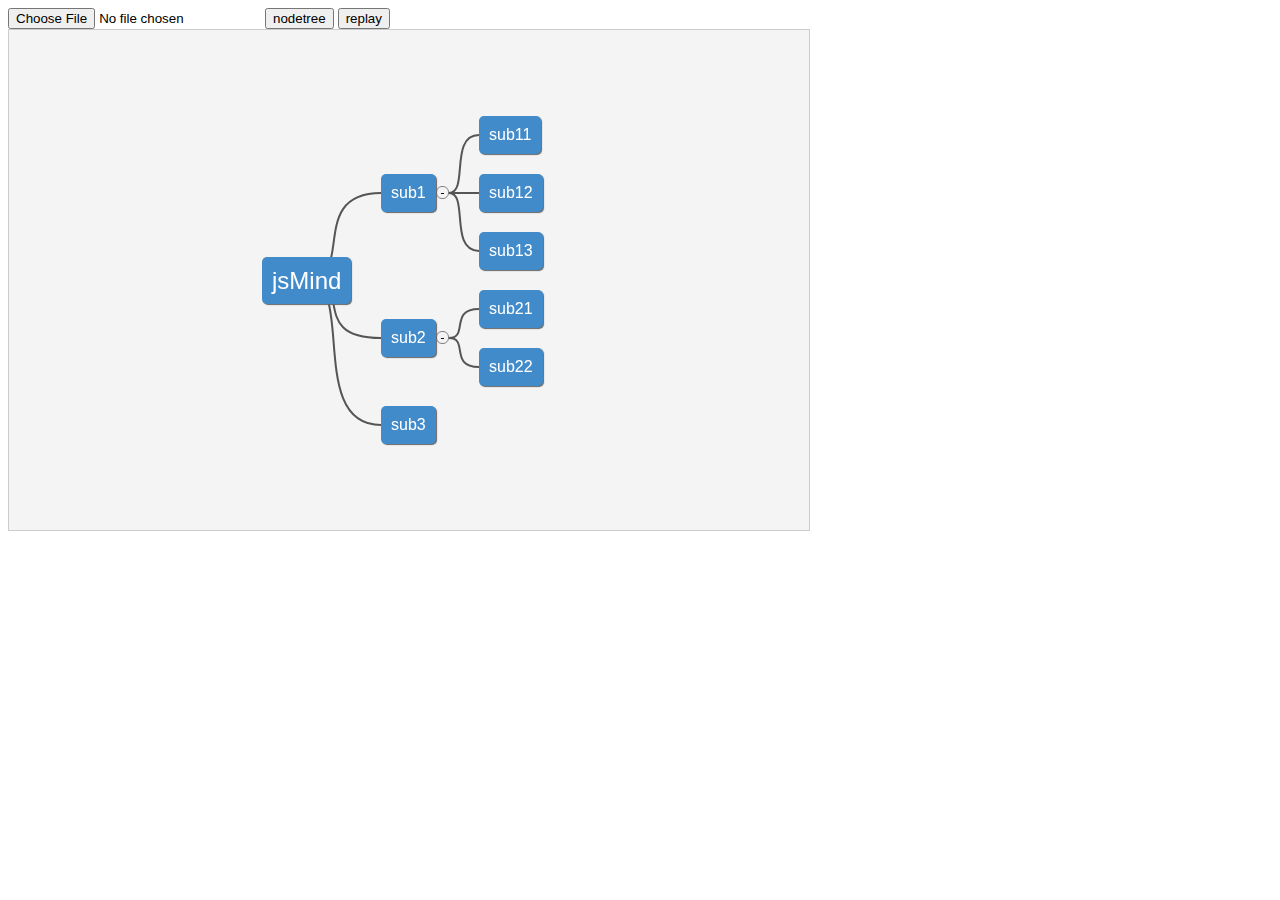
<file: yx/resources/jsmind/example/demo.html>
<!doctype html>
<html>
<head>
    <meta charset="utf-8">
    <meta http-equiv="Content-Type" content="text/html; charset=utf-8">
    <title>jsMind</title>
    <link type="text/css" rel="stylesheet" href="../style/jsmind.css" />
    <style type="text/css">
        #jsmind_container{
            width:800px;
            height:500px;
            border:solid 1px #ccc;
            /*background:#f4f4f4;*/
            background:#f4f4f4;
        }
    </style>
</head>
<body>
<input type="file" onchange="load_file(this);"/>
<button onclick="save_nodetree();">nodetree</button>
<button onclick="replay();">replay</button>
<div id="jsmind_container"></div>
<script type="text/javascript" src="../js/jsmind.js"></script>
<script type="text/javascript" src="../js/jsmind.draggable.js"></script>
<script type="text/javascript" src="../features/jsmind.shell.js"></script>
<script type="text/javascript">
    var _jm = null;
    function load_jsmind(){
        var mind = {
            meta:{
                name:'demo',
                author:'hizzgdev@163.com',
                version:'0.2'
            },
            format:'node_array',
            data:[
                {"id":"root", "isroot":true, "topic":"jsMind"},

                {"id":"sub1", "parentid":"root", "topic":"sub1"},
                {"id":"sub11", "parentid":"sub1", "topic":"sub11"},
                {"id":"sub12", "parentid":"sub1", "topic":"sub12"},
                {"id":"sub13", "parentid":"sub1", "topic":"sub13"},

                {"id":"sub2", "parentid":"root", "topic":"sub2"},
                {"id":"sub21", "parentid":"sub2", "topic":"sub21"},
                {"id":"sub22", "parentid":"sub2", "topic":"sub22"},

                {"id":"sub3", "parentid":"root", "topic":"sub3"},
            ]
        };
        var options = {
            container:'jsmind_container',
            editable:true,
            theme:'primary',
            shortcut:{
                handles:{
                    test:function(j,e){
                        console.log(j);
                    }
                },
                mapping:{
                    test:89
                }
            }
        }
        _jm = jsMind.show(options,mind);
        // jm.set_readonly(true);
        // var mind_data = jm.get_data();
        // alert(mind_data);
    }
    
    function load_file(fi){
        var files = fi.files;
        if(files.length > 0){
            var file_data = files[0];
            jsMind.util.file.read(file_data, function(freemind_data, jsmind_name){
                var mind = jsmind_data;
                if(!!mind){
                    _jm.show(mind);
                }else{
                    console.error('can not open this file as mindmap');
                }
            });
        }
    }

    function save_nodetree(){
        var mind_data = _jm.get_data('node_tree');
        console.log(mind_data);
    }

    function replay(){
        var shell = _jm.shell;
        if(!!shell){
            shell.replay();
        }
    }

    load_jsmind();
</script>
</body>
</html>
</file>
<file: yx/css/icomoon.css>
@font-face {
    font-family: 'icomoon';
    src:    url('fonts/icomoon.eot?1oniuf');
    src:    url('fonts/icomoon.eot?1oniuf#iefix') format('embedded-opentype'),
        url('fonts/icomoon.ttf?1oniuf') format('truetype'),
        url('fonts/icomoon.woff?1oniuf') format('woff'),
        url('fonts/icomoon.svg?1oniuf#icomoon') format('svg');
    font-weight: normal;
    font-style: normal;
}

[class^="icon-"], [class*=" icon-"] {
    /* use !important to prevent issues with browser extensions that change fonts */
    font-family: 'icomoon' !important;
    speak: none;
    font-style: normal;
    font-weight: normal;
    font-variant: normal;
    text-transform: none;
    line-height: 1;

    /* Better Font Rendering =========== */
    -webkit-font-smoothing: antialiased;
    -moz-osx-font-smoothing: grayscale;
}

.icon-mobile:before {
    content: "\e000";
}
.icon-laptop:before {
    content: "\e001";
}
.icon-desktop:before {
    content: "\e002";
}
.icon-tablet:before {
    content: "\e003";
}
.icon-phone:before {
    content: "\e004";
}
.icon-document:before {
    content: "\e005";
}
.icon-documents:before {
    content: "\e006";
}
.icon-search:before {
    content: "\e007";
}
.icon-clipboard:before {
    content: "\e008";
}
.icon-newspaper:before {
    content: "\e009";
}
.icon-notebook:before {
    content: "\e00a";
}
.icon-book-open:before {
    content: "\e00b";
}
.icon-browser:before {
    content: "\e00c";
}
.icon-calendar:before {
    content: "\e00d";
}
.icon-presentation:before {
    content: "\e00e";
}
.icon-picture:before {
    content: "\e00f";
}
.icon-pictures:before {
    content: "\e010";
}
.icon-video:before {
    content: "\e011";
}
.icon-camera:before {
    content: "\e012";
}
.icon-printer:before {
    content: "\e013";
}
.icon-toolbox:before {
    content: "\e014";
}
.icon-briefcase:before {
    content: "\e015";
}
.icon-wallet:before {
    content: "\e016";
}
.icon-gift:before {
    content: "\e017";
}
.icon-bargraph:before {
    content: "\e018";
}
.icon-grid:before {
    content: "\e019";
}
.icon-expand:before {
    content: "\e01a";
}
.icon-focus:before {
    content: "\e01b";
}
.icon-edit:before {
    content: "\e01c";
}
.icon-adjustments:before {
    content: "\e01d";
}
.icon-ribbon:before {
    content: "\e01e";
}
.icon-hourglass:before {
    content: "\e01f";
}
.icon-lock:before {
    content: "\e020";
}
.icon-megaphone:before {
    content: "\e021";
}
.icon-shield:before {
    content: "\e022";
}
.icon-trophy:before {
    content: "\e023";
}
.icon-flag:before {
    content: "\e024";
}
.icon-map:before {
    content: "\e025";
}
.icon-puzzle:before {
    content: "\e026";
}
.icon-basket:before {
    content: "\e027";
}
.icon-envelope:before {
    content: "\e028";
}
.icon-streetsign:before {
    content: "\e029";
}
.icon-telescope:before {
    content: "\e02a";
}
.icon-gears:before {
    content: "\e02b";
}
.icon-key:before {
    content: "\e02c";
}
.icon-paperclip:before {
    content: "\e02d";
}
.icon-attachment:before {
    content: "\e02e";
}
.icon-pricetags:before {
    content: "\e02f";
}
.icon-lightbulb:before {
    content: "\e030";
}
.icon-layers:before {
    content: "\e031";
}
.icon-pencil:before {
    content: "\e032";
}
.icon-tools:before {
    content: "\e033";
}
.icon-tools-2:before {
    content: "\e034";
}
.icon-scissors:before {
    content: "\e035";
}
.icon-paintbrush:before {
    content: "\e036";
}
.icon-magnifying-glass:before {
    content: "\e037";
}
.icon-circle-compass:before {
    content: "\e038";
}
.icon-linegraph:before {
    content: "\e039";
}
.icon-mic:before {
    content: "\e03a";
}
.icon-strategy:before {
    content: "\e03b";
}
.icon-beaker:before {
    content: "\e03c";
}
.icon-caution:before {
    content: "\e03d";
}
.icon-recycle:before {
    content: "\e03e";
}
.icon-anchor:before {
    content: "\e03f";
}
.icon-profile-male:before {
    content: "\e040";
}
.icon-profile-female:before {
    content: "\e041";
}
.icon-bike:before {
    content: "\e042";
}
.icon-wine:before {
    content: "\e043";
}
.icon-hotairballoon:before {
    content: "\e044";
}
.icon-globe:before {
    content: "\e045";
}
.icon-genius:before {
    content: "\e046";
}
.icon-map-pin:before {
    content: "\e047";
}
.icon-dial:before {
    content: "\e048";
}
.icon-chat:before {
    content: "\e049";
}
.icon-heart:before {
    content: "\e04a";
}
.icon-cloud:before {
    content: "\e04b";
}
.icon-upload:before {
    content: "\e04c";
}
.icon-download:before {
    content: "\e04d";
}
.icon-target:before {
    content: "\e04e";
}
.icon-hazardous:before {
    content: "\e04f";
}
.icon-piechart:before {
    content: "\e050";
}
.icon-speedometer:before {
    content: "\e051";
}
.icon-global:before {
    content: "\e052";
}
.icon-compass:before {
    content: "\e053";
}
.icon-lifesaver:before {
    content: "\e054";
}
.icon-clock:before {
    content: "\e055";
}
.icon-aperture:before {
    content: "\e056";
}
.icon-quote:before {
    content: "\e057";
}
.icon-scope:before {
    content: "\e058";
}
.icon-alarmclock:before {
    content: "\e059";
}
.icon-refresh:before {
    content: "\e05a";
}
.icon-happy:before {
    content: "\e05b";
}
.icon-sad:before {
    content: "\e05c";
}
.icon-facebook:before {
    content: "\e05d";
}
.icon-twitter:before {
    content: "\e05e";
}
.icon-googleplus:before {
    content: "\e05f";
}
.icon-rss:before {
    content: "\e060";
}
.icon-tumblr:before {
    content: "\e061";
}
.icon-linkedin:before {
    content: "\e062";
}
.icon-dribbble:before {
    content: "\e063";
}
.icon-box2:before {
    content: "\ea82";
}
.icon-write:before {
    content: "\ea83";
}
.icon-clock2:before {
    content: "\ea84";
}
.icon-reply2:before {
    content: "\ea85";
}
.icon-reply-all2:before {
    content: "\ea86";
}
.icon-forward2:before {
    content: "\ea87";
}
.icon-flag2:before {
    content: "\ea88";
}
.icon-search2:before {
    content: "\ea89";
}
.icon-trash2:before {
    content: "\ea8a";
}
.icon-envelope2:before {
    content: "\ea8b";
}
.icon-bubble:before {
    content: "\ea8c";
}
.icon-bubbles:before {
    content: "\ea8d";
}
.icon-user2:before {
    content: "\ea8e";
}
.icon-users2:before {
    content: "\ea8f";
}
.icon-cloud2:before {
    content: "\ea90";
}
.icon-download2:before {
    content: "\ea91";
}
.icon-upload2:before {
    content: "\ea92";
}
.icon-rain:before {
    content: "\ea93";
}
.icon-sun:before {
    content: "\ea94";
}
.icon-moon2:before {
    content: "\ea95";
}
.icon-bell2:before {
    content: "\ea96";
}
.icon-folder2:before {
    content: "\ea97";
}
.icon-pin2:before {
    content: "\ea98";
}
.icon-sound2:before {
    content: "\ea99";
}
.icon-microphone:before {
    content: "\ea9a";
}
.icon-camera2:before {
    content: "\ea9b";
}
.icon-image2:before {
    content: "\ea9c";
}
.icon-cog2:before {
    content: "\ea9d";
}
.icon-calendar2:before {
    content: "\ea9e";
}
.icon-book2:before {
    content: "\ea9f";
}
.icon-map-marker:before {
    content: "\eaa0";
}
.icon-store:before {
    content: "\eaa1";
}
.icon-support:before {
    content: "\eaa2";
}
.icon-tag2:before {
    content: "\eaa3";
}
.icon-heart2:before {
    content: "\eaa4";
}
.icon-video-camera:before {
    content: "\eaa5";
}
.icon-trophy2:before {
    content: "\eaa6";
}
.icon-cart:before {
    content: "\eaa7";
}
.icon-eye2:before {
    content: "\eaa8";
}
.icon-cancel:before {
    content: "\eaa9";
}
.icon-chart:before {
    content: "\eaaa";
}
.icon-target2:before {
    content: "\eaab";
}
.icon-printer2:before {
    content: "\eaac";
}
.icon-location2:before {
    content: "\eaad";
}
.icon-bookmark2:before {
    content: "\eaae";
}
.icon-monitor:before {
    content: "\eaaf";
}
.icon-cross2:before {
    content: "\eab0";
}
.icon-plus2:before {
    content: "\eab1";
}
.icon-left:before {
    content: "\eab2";
}
.icon-up:before {
    content: "\eab3";
}
.icon-browser2:before {
    content: "\eab4";
}
.icon-windows:before {
    content: "\eab5";
}
.icon-switch2:before {
    content: "\eab6";
}
.icon-dashboard:before {
    content: "\eab7";
}
.icon-play:before {
    content: "\eab8";
}
.icon-fast-forward:before {
    content: "\eab9";
}
.icon-next:before {
    content: "\eaba";
}
.icon-refresh2:before {
    content: "\eabb";
}
.icon-film:before {
    content: "\eabc";
}
.icon-home2:before {
    content: "\eabd";
}
.icon-add-to-list:before {
    content: "\e901";
}
.icon-classic-computer:before {
    content: "\e902";
}
.icon-controller-fast-backward:before {
    content: "\e903";
}
.icon-creative-commons-attribution:before {
    content: "\e904";
}
.icon-creative-commons-noderivs:before {
    content: "\e905";
}
.icon-creative-commons-noncommercial-eu:before {
    content: "\e906";
}
.icon-creative-commons-noncommercial-us:before {
    content: "\e907";
}
.icon-creative-commons-public-domain:before {
    content: "\e908";
}
.icon-creative-commons-remix:before {
    content: "\e909";
}
.icon-creative-commons-share:before {
    content: "\e90a";
}
.icon-creative-commons-sharealike:before {
    content: "\e90b";
}
.icon-creative-commons:before {
    content: "\e90c";
}
.icon-document-landscape:before {
    content: "\e90d";
}
.icon-remove-user:before {
    content: "\e90e";
}
.icon-warning:before {
    content: "\e90f";
}
.icon-arrow-bold-down:before {
    content: "\e910";
}
.icon-arrow-bold-left:before {
    content: "\e911";
}
.icon-arrow-bold-right:before {
    content: "\e912";
}
.icon-arrow-bold-up:before {
    content: "\e913";
}
.icon-arrow-down:before {
    content: "\e914";
}
.icon-arrow-left:before {
    content: "\e915";
}
.icon-arrow-long-down:before {
    content: "\e916";
}
.icon-arrow-long-left:before {
    content: "\e917";
}
.icon-arrow-long-right:before {
    content: "\e918";
}
.icon-arrow-long-up:before {
    content: "\e919";
}
.icon-arrow-right:before {
    content: "\e91a";
}
.icon-arrow-up:before {
    content: "\e91b";
}
.icon-arrow-with-circle-down:before {
    content: "\e91c";
}
.icon-arrow-with-circle-left:before {
    content: "\e91d";
}
.icon-arrow-with-circle-right:before {
    content: "\e91e";
}
.icon-arrow-with-circle-up:before {
    content: "\e91f";
}
.icon-bookmark:before {
    content: "\e920";
}
.icon-bookmarks:before {
    content: "\e921";
}
.icon-chevron-down:before {
    content: "\e922";
}
.icon-chevron-left:before {
    content: "\e923";
}
.icon-chevron-right:before {
    content: "\e924";
}
.icon-chevron-small-down:before {
    content: "\e925";
}
.icon-chevron-small-left:before {
    content: "\e926";
}
.icon-chevron-small-right:before {
    content: "\e927";
}
.icon-chevron-small-up:before {
    content: "\e928";
}
.icon-chevron-thin-down:before {
    content: "\e929";
}
.icon-chevron-thin-left:before {
    content: "\e92a";
}
.icon-chevron-thin-right:before {
    content: "\e92b";
}
.icon-chevron-thin-up:before {
    content: "\e92c";
}
.icon-chevron-up:before {
    content: "\e92d";
}
.icon-chevron-with-circle-down:before {
    content: "\e92e";
}
.icon-chevron-with-circle-left:before {
    content: "\e92f";
}
.icon-chevron-with-circle-right:before {
    content: "\e930";
}
.icon-chevron-with-circle-up:before {
    content: "\e931";
}
.icon-cloud3:before {
    content: "\e932";
}
.icon-controller-fast-forward:before {
    content: "\e933";
}
.icon-controller-jump-to-start:before {
    content: "\e934";
}
.icon-controller-next:before {
    content: "\e935";
}
.icon-controller-paus:before {
    content: "\e936";
}
.icon-controller-play:before {
    content: "\e937";
}
.icon-controller-record:before {
    content: "\e938";
}
.icon-controller-stop:before {
    content: "\e939";
}
.icon-controller-volume:before {
    content: "\e93a";
}
.icon-dot-single:before {
    content: "\e93b";
}
.icon-dots-three-horizontal:before {
    content: "\e93c";
}
.icon-dots-three-vertical:before {
    content: "\e93d";
}
.icon-dots-two-horizontal:before {
    content: "\e93e";
}
.icon-dots-two-vertical:before {
    content: "\e93f";
}
.icon-download3:before {
    content: "\e940";
}
.icon-emoji-flirt:before {
    content: "\e941";
}
.icon-flow-branch:before {
    content: "\e942";
}
.icon-flow-cascade:before {
    content: "\e943";
}
.icon-flow-line:before {
    content: "\e944";
}
.icon-flow-parallel:before {
    content: "\e945";
}
.icon-flow-tree:before {
    content: "\e946";
}
.icon-install:before {
    content: "\e947";
}
.icon-layers2:before {
    content: "\e948";
}
.icon-open-book:before {
    content: "\e949";
}
.icon-resize-100:before {
    content: "\e94a";
}
.icon-resize-full-screen:before {
    content: "\e94b";
}
.icon-save:before {
    content: "\e94c";
}
.icon-select-arrows:before {
    content: "\e94d";
}
.icon-sound-mute:before {
    content: "\e94e";
}
.icon-sound:before {
    content: "\e94f";
}
.icon-trash:before {
    content: "\e950";
}
.icon-triangle-down:before {
    content: "\e951";
}
.icon-triangle-left:before {
    content: "\e952";
}
.icon-triangle-right:before {
    content: "\e953";
}
.icon-triangle-up:before {
    content: "\e954";
}
.icon-uninstall:before {
    content: "\e955";
}
.icon-upload-to-cloud:before {
    content: "\e956";
}
.icon-upload3:before {
    content: "\e957";
}
.icon-add-user:before {
    content: "\e958";
}
.icon-address:before {
    content: "\e959";
}
.icon-adjust:before {
    content: "\e95a";
}
.icon-air:before {
    content: "\e95b";
}
.icon-aircraft-landing:before {
    content: "\e95c";
}
.icon-aircraft-take-off:before {
    content: "\e95d";
}
.icon-aircraft:before {
    content: "\e95e";
}
.icon-align-bottom:before {
    content: "\e95f";
}
.icon-align-horizontal-middle:before {
    content: "\e960";
}
.icon-align-left:before {
    content: "\e961";
}
.icon-align-right:before {
    content: "\e962";
}
.icon-align-top:before {
    content: "\e963";
}
.icon-align-vertical-middle:before {
    content: "\e964";
}
.icon-archive:before {
    content: "\e965";
}
.icon-area-graph:before {
    content: "\e966";
}
.icon-attachment2:before {
    content: "\e967";
}
.icon-awareness-ribbon:before {
    content: "\e968";
}
.icon-back-in-time:before {
    content: "\e969";
}
.icon-back:before {
    content: "\e96a";
}
.icon-bar-graph:before {
    content: "\e96b";
}
.icon-battery:before {
    content: "\e96c";
}
.icon-beamed-note:before {
    content: "\e96d";
}
.icon-bell:before {
    content: "\e96e";
}
.icon-blackboard:before {
    content: "\e96f";
}
.icon-block:before {
    content: "\e970";
}
.icon-book:before {
    content: "\e971";
}
.icon-bowl:before {
    content: "\e972";
}
.icon-box:before {
    content: "\e973";
}
.icon-briefcase2:before {
    content: "\e974";
}
.icon-browser3:before {
    content: "\e975";
}
.icon-brush:before {
    content: "\e976";
}
.icon-bucket:before {
    content: "\e977";
}
.icon-cake:before {
    content: "\e978";
}
.icon-calculator:before {
    content: "\e979";
}
.icon-calendar3:before {
    content: "\e97a";
}
.icon-camera3:before {
    content: "\e97b";
}
.icon-ccw:before {
    content: "\e97c";
}
.icon-chat2:before {
    content: "\e97d";
}
.icon-check:before {
    content: "\e97e";
}
.icon-circle-with-cross:before {
    content: "\e97f";
}
.icon-circle-with-minus:before {
    content: "\e980";
}
.icon-circle-with-plus:before {
    content: "\e981";
}
.icon-circle:before {
    content: "\e982";
}
.icon-circular-graph:before {
    content: "\e983";
}
.icon-clapperboard:before {
    content: "\e984";
}
.icon-clipboard2:before {
    content: "\e985";
}
.icon-clock3:before {
    content: "\e986";
}
.icon-code:before {
    content: "\e987";
}
.icon-cog:before {
    content: "\e988";
}
.icon-colours:before {
    content: "\e989";
}
.icon-compass2:before {
    content: "\e98a";
}
.icon-copy:before {
    content: "\e98b";
}
.icon-credit-card:before {
    content: "\e98c";
}
.icon-credit:before {
    content: "\e98d";
}
.icon-cross:before {
    content: "\e98e";
}
.icon-cup:before {
    content: "\e98f";
}
.icon-cw:before {
    content: "\e990";
}
.icon-cycle:before {
    content: "\e991";
}
.icon-database:before {
    content: "\e992";
}
.icon-dial-pad:before {
    content: "\e993";
}
.icon-direction:before {
    content: "\e994";
}
.icon-document2:before {
    content: "\e995";
}
.icon-documents2:before {
    content: "\e996";
}
.icon-drink:before {
    content: "\e997";
}
.icon-drive:before {
    content: "\e998";
}
.icon-drop:before {
    content: "\e999";
}
.icon-edit2:before {
    content: "\e99a";
}
.icon-email:before {
    content: "\e99b";
}
.icon-emoji-happy:before {
    content: "\e99c";
}
.icon-emoji-neutral:before {
    content: "\e99d";
}
.icon-emoji-sad:before {
    content: "\e99e";
}
.icon-erase:before {
    content: "\e99f";
}
.icon-eraser:before {
    content: "\e9a0";
}
.icon-export:before {
    content: "\e9a1";
}
.icon-eye:before {
    content: "\e9a2";
}
.icon-feather:before {
    content: "\e9a3";
}
.icon-flag3:before {
    content: "\e9a4";
}
.icon-flash:before {
    content: "\e9a5";
}
.icon-flashlight:before {
    content: "\e9a6";
}
.icon-flat-brush:before {
    content: "\e9a7";
}
.icon-folder-images:before {
    content: "\e9a8";
}
.icon-folder-music:before {
    content: "\e9a9";
}
.icon-folder-video:before {
    content: "\e9aa";
}
.icon-folder:before {
    content: "\e9ab";
}
.icon-forward:before {
    content: "\e9ac";
}
.icon-funnel:before {
    content: "\e9ad";
}
.icon-game-controller:before {
    content: "\e9ae";
}
.icon-gauge:before {
    content: "\e9af";
}
.icon-globe2:before {
    content: "\e9b0";
}
.icon-graduation-cap:before {
    content: "\e9b1";
}
.icon-grid2:before {
    content: "\e9b2";
}
.icon-hair-cross:before {
    content: "\e9b3";
}
.icon-hand:before {
    content: "\e9b4";
}
.icon-heart-outlined:before {
    content: "\e9b5";
}
.icon-heart3:before {
    content: "\e9b6";
}
.icon-help-with-circle:before {
    content: "\e9b7";
}
.icon-help:before {
    content: "\e9b8";
}
.icon-home:before {
    content: "\e9b9";
}
.icon-hour-glass:before {
    content: "\e9ba";
}
.icon-image-inverted:before {
    content: "\e9bb";
}
.icon-image:before {
    content: "\e9bc";
}
.icon-images:before {
    content: "\e9bd";
}
.icon-inbox:before {
    content: "\e9be";
}
.icon-infinity:before {
    content: "\e9bf";
}
.icon-info-with-circle:before {
    content: "\e9c0";
}
.icon-info:before {
    content: "\e9c1";
}
.icon-key2:before {
    content: "\e9c2";
}
.icon-keyboard:before {
    content: "\e9c3";
}
.icon-lab-flask:before {
    content: "\e9c4";
}
.icon-landline:before {
    content: "\e9c5";
}
.icon-language:before {
    content: "\e9c6";
}
.icon-laptop2:before {
    content: "\e9c7";
}
.icon-leaf:before {
    content: "\e9c8";
}
.icon-level-down:before {
    content: "\e9c9";
}
.icon-level-up:before {
    content: "\e9ca";
}
.icon-lifebuoy:before {
    content: "\e9cb";
}
.icon-light-bulb:before {
    content: "\e9cc";
}
.icon-light-down:before {
    content: "\e9cd";
}
.icon-light-up:before {
    content: "\e9ce";
}
.icon-line-graph:before {
    content: "\e9cf";
}
.icon-link:before {
    content: "\e9d0";
}
.icon-list:before {
    content: "\e9d1";
}
.icon-location-pin:before {
    content: "\e9d2";
}
.icon-location:before {
    content: "\e9d3";
}
.icon-lock-open:before {
    content: "\e9d4";
}
.icon-lock2:before {
    content: "\e9d5";
}
.icon-log-out:before {
    content: "\e9d6";
}
.icon-login:before {
    content: "\e9d7";
}
.icon-loop:before {
    content: "\e9d8";
}
.icon-magnet:before {
    content: "\e9d9";
}
.icon-magnifying-glass2:before {
    content: "\e9da";
}
.icon-mail:before {
    content: "\e9db";
}
.icon-man:before {
    content: "\e9dc";
}
.icon-map2:before {
    content: "\e9dd";
}
.icon-mask:before {
    content: "\e9de";
}
.icon-medal:before {
    content: "\e9df";
}
.icon-megaphone2:before {
    content: "\e9e0";
}
.icon-menu:before {
    content: "\e9e1";
}
.icon-message:before {
    content: "\e9e2";
}
.icon-mic2:before {
    content: "\e9e3";
}
.icon-minus:before {
    content: "\e9e4";
}
.icon-mobile2:before {
    content: "\e9e5";
}
.icon-modern-mic:before {
    content: "\e9e6";
}
.icon-moon:before {
    content: "\e9e7";
}
.icon-mouse:before {
    content: "\e9e8";
}
.icon-music:before {
    content: "\e9e9";
}
.icon-network:before {
    content: "\e9ea";
}
.icon-new-message:before {
    content: "\e9eb";
}
.icon-new:before {
    content: "\e9ec";
}
.icon-news:before {
    content: "\e9ed";
}
.icon-note:before {
    content: "\e9ee";
}
.icon-notification:before {
    content: "\e9ef";
}
.icon-old-mobile:before {
    content: "\e9f0";
}
.icon-old-phone:before {
    content: "\e9f1";
}
.icon-palette:before {
    content: "\e9f2";
}
.icon-paper-plane:before {
    content: "\e9f3";
}
.icon-pencil2:before {
    content: "\e9f4";
}
.icon-phone2:before {
    content: "\e9f5";
}
.icon-pie-chart:before {
    content: "\e9f6";
}
.icon-pin:before {
    content: "\e9f7";
}
.icon-plus:before {
    content: "\e9f8";
}
.icon-popup:before {
    content: "\e9f9";
}
.icon-power-plug:before {
    content: "\e9fa";
}
.icon-price-ribbon:before {
    content: "\e9fb";
}
.icon-price-tag:before {
    content: "\e9fc";
}
.icon-print:before {
    content: "\e9fd";
}
.icon-progress-empty:before {
    content: "\e9fe";
}
.icon-progress-full:before {
    content: "\e9ff";
}
.icon-progress-one:before {
    content: "\ea00";
}
.icon-progress-two:before {
    content: "\ea01";
}
.icon-publish:before {
    content: "\ea02";
}
.icon-quote2:before {
    content: "\ea03";
}
.icon-radio:before {
    content: "\ea04";
}
.icon-reply-all:before {
    content: "\ea05";
}
.icon-reply:before {
    content: "\ea06";
}
.icon-retweet:before {
    content: "\ea07";
}
.icon-rocket:before {
    content: "\ea08";
}
.icon-round-brush:before {
    content: "\ea09";
}
.icon-rss2:before {
    content: "\ea0a";
}
.icon-ruler:before {
    content: "\ea0b";
}
.icon-scissors2:before {
    content: "\ea0c";
}
.icon-share-alternitive:before {
    content: "\ea0d";
}
.icon-share:before {
    content: "\ea0e";
}
.icon-shareable:before {
    content: "\ea0f";
}
.icon-shield2:before {
    content: "\ea10";
}
.icon-shop:before {
    content: "\ea11";
}
.icon-shopping-bag:before {
    content: "\ea12";
}
.icon-shopping-basket:before {
    content: "\ea13";
}
.icon-shopping-cart:before {
    content: "\ea14";
}
.icon-shuffle:before {
    content: "\ea15";
}
.icon-signal:before {
    content: "\ea16";
}
.icon-sound-mix:before {
    content: "\ea17";
}
.icon-sports-club:before {
    content: "\ea18";
}
.icon-spreadsheet:before {
    content: "\ea19";
}
.icon-squared-cross:before {
    content: "\ea1a";
}
.icon-squared-minus:before {
    content: "\ea1b";
}
.icon-squared-plus:before {
    content: "\ea1c";
}
.icon-star-outlined:before {
    content: "\ea1d";
}
.icon-star:before {
    content: "\ea1e";
}
.icon-stopwatch:before {
    content: "\ea1f";
}
.icon-suitcase:before {
    content: "\ea20";
}
.icon-swap:before {
    content: "\ea21";
}
.icon-sweden:before {
    content: "\ea22";
}
.icon-switch:before {
    content: "\ea23";
}
.icon-tablet2:before {
    content: "\ea24";
}
.icon-tag:before {
    content: "\ea25";
}
.icon-text-document-inverted:before {
    content: "\ea26";
}
.icon-text-document:before {
    content: "\ea27";
}
.icon-text:before {
    content: "\ea28";
}
.icon-thermometer:before {
    content: "\ea29";
}
.icon-thumbs-down:before {
    content: "\ea2a";
}
.icon-thumbs-up:before {
    content: "\ea2b";
}
.icon-thunder-cloud:before {
    content: "\ea2c";
}
.icon-ticket:before {
    content: "\ea2d";
}
.icon-time-slot:before {
    content: "\ea2e";
}
.icon-tools2:before {
    content: "\ea2f";
}
.icon-traffic-cone:before {
    content: "\ea30";
}
.icon-tree:before {
    content: "\ea31";
}
.icon-trophy3:before {
    content: "\ea32";
}
.icon-tv:before {
    content: "\ea33";
}
.icon-typing:before {
    content: "\ea34";
}
.icon-unread:before {
    content: "\ea35";
}
.icon-untag:before {
    content: "\ea36";
}
.icon-user:before {
    content: "\ea37";
}
.icon-users:before {
    content: "\ea38";
}
.icon-v-card:before {
    content: "\ea39";
}
.icon-video2:before {
    content: "\ea3a";
}
.icon-vinyl:before {
    content: "\ea3b";
}
.icon-voicemail:before {
    content: "\ea3c";
}
.icon-wallet2:before {
    content: "\ea3d";
}
.icon-water:before {
    content: "\ea3e";
}
.icon-500px-with-circle:before {
    content: "\ea3f";
}
.icon-500px:before {
    content: "\ea40";
}
.icon-basecamp:before {
    content: "\ea41";
}
.icon-behance:before {
    content: "\ea42";
}
.icon-creative-cloud:before {
    content: "\ea43";
}
.icon-dropbox:before {
    content: "\ea44";
}
.icon-evernote:before {
    content: "\ea45";
}
.icon-flattr:before {
    content: "\ea46";
}
.icon-foursquare:before {
    content: "\ea47";
}
.icon-google-drive:before {
    content: "\ea48";
}
.icon-google-hangouts:before {
    content: "\ea49";
}
.icon-grooveshark:before {
    content: "\ea4a";
}
.icon-icloud:before {
    content: "\ea4b";
}
.icon-mixi:before {
    content: "\ea4c";
}
.icon-onedrive:before {
    content: "\ea4d";
}
.icon-paypal:before {
    content: "\ea4e";
}
.icon-picasa:before {
    content: "\ea4f";
}
.icon-qq:before {
    content: "\ea50";
}
.icon-rdio-with-circle:before {
    content: "\ea51";
}
.icon-renren:before {
    content: "\ea52";
}
.icon-scribd:before {
    content: "\ea53";
}
.icon-sina-weibo:before {
    content: "\ea54";
}
.icon-skype-with-circle:before {
    content: "\ea55";
}
.icon-skype:before {
    content: "\ea56";
}
.icon-slideshare:before {
    content: "\ea57";
}
.icon-smashing:before {
    content: "\ea58";
}
.icon-soundcloud:before {
    content: "\ea59";
}
.icon-spotify-with-circle:before {
    content: "\ea5a";
}
.icon-spotify:before {
    content: "\ea5b";
}
.icon-swarm:before {
    content: "\ea5c";
}
.icon-vine-with-circle:before {
    content: "\ea5d";
}
.icon-vine:before {
    content: "\ea5e";
}
.icon-vk-alternitive:before {
    content: "\ea5f";
}
.icon-vk-with-circle:before {
    content: "\ea60";
}
.icon-vk:before {
    content: "\ea61";
}
.icon-xing-with-circle:before {
    content: "\ea62";
}
.icon-xing:before {
    content: "\ea63";
}
.icon-yelp:before {
    content: "\ea64";
}
.icon-dribbble-with-circle:before {
    content: "\ea65";
}
.icon-dribbble2:before {
    content: "\ea66";
}
.icon-facebook-with-circle:before {
    content: "\ea67";
}
.icon-facebook2:before {
    content: "\ea68";
}
.icon-flickr-with-circle:before {
    content: "\ea69";
}
.icon-flickr:before {
    content: "\ea6a";
}
.icon-github-with-circle:before {
    content: "\ea6b";
}
.icon-github:before {
    content: "\ea6c";
}
.icon-google-with-circle:before {
    content: "\ea6d";
}
.icon-google:before {
    content: "\ea6e";
}
.icon-instagram-with-circle:before {
    content: "\ea6f";
}
.icon-instagram:before {
    content: "\ea70";
}
.icon-lastfm-with-circle:before {
    content: "\ea71";
}
.icon-lastfm:before {
    content: "\ea72";
}
.icon-linkedin-with-circle:before {
    content: "\ea73";
}
.icon-linkedin2:before {
    content: "\ea74";
}
.icon-pinterest-with-circle:before {
    content: "\ea75";
}
.icon-pinterest:before {
    content: "\ea76";
}
.icon-rdio:before {
    content: "\ea77";
}
.icon-stumbleupon-with-circle:before {
    content: "\ea78";
}
.icon-stumbleupon:before {
    content: "\ea79";
}
.icon-tumblr-with-circle:before {
    content: "\ea7a";
}
.icon-tumblr2:before {
    content: "\ea7b";
}
.icon-twitter-with-circle:before {
    content: "\ea7c";
}
.icon-twitter2:before {
    content: "\ea7d";
}
.icon-vimeo-with-circle:before {
    content: "\ea7e";
}
.icon-vimeo:before {
    content: "\ea7f";
}
.icon-youtube-with-circle:before {
    content: "\ea80";
}
.icon-youtube:before {
    content: "\ea81";
}
.icon-home3:before {
    content: "\eabe";
}
.icon-home22:before {
    content: "\eabf";
}
.icon-home32:before {
    content: "\eac0";
}
.icon-office:before {
    content: "\eac1";
}
.icon-newspaper2:before {
    content: "\eac2";
}
.icon-pencil3:before {
    content: "\eac3";
}
.icon-pencil22:before {
    content: "\eac4";
}
.icon-quill:before {
    content: "\eac5";
}
.icon-pen:before {
    content: "\eac6";
}
.icon-blog:before {
    content: "\eac7";
}
.icon-eyedropper:before {
    content: "\eac8";
}
.icon-droplet:before {
    content: "\eac9";
}
.icon-paint-format:before {
    content: "\eaca";
}
.icon-image3:before {
    content: "\eacb";
}
.icon-images2:before {
    content: "\eacc";
}
.icon-camera4:before {
    content: "\eacd";
}
.icon-headphones:before {
    content: "\eace";
}
.icon-music2:before {
    content: "\eacf";
}
.icon-play2:before {
    content: "\ead0";
}
.icon-film2:before {
    content: "\ead1";
}
.icon-video-camera2:before {
    content: "\ead2";
}
.icon-dice:before {
    content: "\ead3";
}
.icon-pacman:before {
    content: "\ead4";
}
.icon-spades:before {
    content: "\ead5";
}
.icon-clubs:before {
    content: "\ead6";
}
.icon-diamonds:before {
    content: "\ead7";
}
.icon-bullhorn:before {
    content: "\ead8";
}
.icon-connection:before {
    content: "\ead9";
}
.icon-podcast:before {
    content: "\eada";
}
.icon-feed:before {
    content: "\eadb";
}
.icon-mic3:before {
    content: "\eadc";
}
.icon-book3:before {
    content: "\eadd";
}
.icon-books:before {
    content: "\eade";
}
.icon-library:before {
    content: "\eadf";
}
.icon-file-text:before {
    content: "\eae0";
}
.icon-profile:before {
    content: "\eae1";
}
.icon-file-empty:before {
    content: "\eae2";
}
.icon-files-empty:before {
    content: "\eae3";
}
.icon-file-text2:before {
    content: "\eae4";
}
.icon-file-picture:before {
    content: "\eae5";
}
.icon-file-music:before {
    content: "\eae6";
}
.icon-file-play:before {
    content: "\eae7";
}
.icon-file-video:before {
    content: "\eae8";
}
.icon-file-zip:before {
    content: "\eae9";
}
.icon-copy2:before {
    content: "\eaea";
}
.icon-paste:before {
    content: "\eaeb";
}
.icon-stack:before {
    content: "\eaec";
}
.icon-folder3:before {
    content: "\eaed";
}
.icon-folder-open:before {
    content: "\eaee";
}
.icon-folder-plus:before {
    content: "\eaef";
}
.icon-folder-minus:before {
    content: "\eaf0";
}
.icon-folder-download:before {
    content: "\eaf1";
}
.icon-folder-upload:before {
    content: "\eaf2";
}
.icon-price-tag2:before {
    content: "\eaf3";
}
.icon-price-tags:before {
    content: "\eaf4";
}
.icon-barcode:before {
    content: "\eaf5";
}
.icon-qrcode:before {
    content: "\eaf6";
}
.icon-ticket2:before {
    content: "\eaf7";
}
.icon-cart2:before {
    content: "\eaf8";
}
.icon-coin-dollar:before {
    content: "\eaf9";
}
.icon-coin-euro:before {
    content: "\eafa";
}
.icon-coin-pound:before {
    content: "\eafb";
}
.icon-coin-yen:before {
    content: "\eafc";
}
.icon-credit-card2:before {
    content: "\eafd";
}
.icon-calculator2:before {
    content: "\eafe";
}
.icon-lifebuoy2:before {
    content: "\eaff";
}
.icon-phone3:before {
    content: "\eb00";
}
.icon-phone-hang-up:before {
    content: "\eb01";
}
.icon-address-book:before {
    content: "\eb02";
}
.icon-envelop:before {
    content: "\eb03";
}
.icon-pushpin:before {
    content: "\eb04";
}
.icon-location3:before {
    content: "\eb05";
}
.icon-location22:before {
    content: "\eb06";
}
.icon-compass3:before {
    content: "\eb07";
}
.icon-compass22:before {
    content: "\eb08";
}
.icon-map3:before {
    content: "\eb09";
}
.icon-map22:before {
    content: "\eb0a";
}
.icon-history:before {
    content: "\eb0b";
}
.icon-clock4:before {
    content: "\eb0c";
}
.icon-clock22:before {
    content: "\eb0d";
}
.icon-alarm:before {
    content: "\eb0e";
}
.icon-bell3:before {
    content: "\eb0f";
}
.icon-stopwatch2:before {
    content: "\eb10";
}
.icon-calendar4:before {
    content: "\eb11";
}
.icon-printer3:before {
    content: "\eb12";
}
.icon-keyboard2:before {
    content: "\eb13";
}
.icon-display:before {
    content: "\eb14";
}
.icon-laptop3:before {
    content: "\eb15";
}
.icon-mobile3:before {
    content: "\eb16";
}
.icon-mobile22:before {
    content: "\eb17";
}
.icon-tablet3:before {
    content: "\eb18";
}
.icon-tv2:before {
    content: "\eb19";
}
.icon-drawer:before {
    content: "\eb1a";
}
.icon-drawer2:before {
    content: "\eb1b";
}
.icon-box-add:before {
    content: "\eb1c";
}
.icon-box-remove:before {
    content: "\eb1d";
}
.icon-download4:before {
    content: "\eb1e";
}
.icon-upload4:before {
    content: "\eb1f";
}
.icon-floppy-disk:before {
    content: "\eb20";
}
.icon-drive2:before {
    content: "\eb21";
}
.icon-database2:before {
    content: "\eb22";
}
.icon-undo:before {
    content: "\eb23";
}
.icon-redo:before {
    content: "\eb24";
}
.icon-undo2:before {
    content: "\eb25";
}
.icon-redo2:before {
    content: "\eb26";
}
.icon-forward3:before {
    content: "\eb27";
}
.icon-reply3:before {
    content: "\eb28";
}
.icon-bubble2:before {
    content: "\eb29";
}
.icon-bubbles2:before {
    content: "\eb2a";
}
.icon-bubbles22:before {
    content: "\eb2b";
}
.icon-bubble22:before {
    content: "\eb2c";
}
.icon-bubbles3:before {
    content: "\eb2d";
}
.icon-bubbles4:before {
    content: "\eb2e";
}
.icon-user3:before {
    content: "\eb2f";
}
.icon-users3:before {
    content: "\eb30";
}
.icon-user-plus:before {
    content: "\eb31";
}
.icon-user-minus:before {
    content: "\eb32";
}
.icon-user-check:before {
    content: "\eb33";
}
.icon-user-tie:before {
    content: "\eb34";
}
.icon-quotes-left:before {
    content: "\eb35";
}
.icon-quotes-right:before {
    content: "\eb36";
}
.icon-hour-glass2:before {
    content: "\eb37";
}
.icon-spinner:before {
    content: "\eb38";
}
.icon-spinner2:before {
    content: "\eb39";
}
.icon-spinner3:before {
    content: "\eb3a";
}
.icon-spinner4:before {
    content: "\eb3b";
}
.icon-spinner5:before {
    content: "\eb3c";
}
.icon-spinner6:before {
    content: "\eb3d";
}
.icon-spinner7:before {
    content: "\eb3e";
}
.icon-spinner8:before {
    content: "\eb3f";
}
.icon-spinner9:before {
    content: "\eb40";
}
.icon-spinner10:before {
    content: "\eb41";
}
.icon-spinner11:before {
    content: "\eb42";
}
.icon-binoculars:before {
    content: "\eb43";
}
.icon-search3:before {
    content: "\eb44";
}
.icon-zoom-in:before {
    content: "\eb45";
}
.icon-zoom-out:before {
    content: "\eb46";
}
.icon-enlarge:before {
    content: "\eb47";
}
.icon-shrink:before {
    content: "\eb48";
}
.icon-enlarge2:before {
    content: "\eb49";
}
.icon-shrink2:before {
    content: "\eb4a";
}
.icon-key3:before {
    content: "\eb4b";
}
.icon-key22:before {
    content: "\eb4c";
}
.icon-lock3:before {
    content: "\eb4d";
}
.icon-unlocked:before {
    content: "\eb4e";
}
.icon-wrench:before {
    content: "\eb4f";
}
.icon-equalizer:before {
    content: "\eb50";
}
.icon-equalizer2:before {
    content: "\eb51";
}
.icon-cog3:before {
    content: "\eb52";
}
.icon-cogs:before {
    content: "\eb53";
}
.icon-hammer:before {
    content: "\eb54";
}
.icon-magic-wand:before {
    content: "\eb55";
}
.icon-aid-kit:before {
    content: "\eb56";
}
.icon-bug:before {
    content: "\eb57";
}
.icon-pie-chart2:before {
    content: "\eb58";
}
.icon-stats-dots:before {
    content: "\eb59";
}
.icon-stats-bars:before {
    content: "\eb5a";
}
.icon-stats-bars2:before {
    content: "\eb5b";
}
.icon-trophy4:before {
    content: "\eb5c";
}
.icon-gift2:before {
    content: "\eb5d";
}
.icon-glass:before {
    content: "\eb5e";
}
.icon-glass2:before {
    content: "\eb5f";
}
.icon-mug:before {
    content: "\eb60";
}
.icon-spoon-knife:before {
    content: "\eb61";
}
.icon-leaf2:before {
    content: "\eb62";
}
.icon-rocket2:before {
    content: "\eb63";
}
.icon-meter:before {
    content: "\eb64";
}
.icon-meter2:before {
    content: "\eb65";
}
.icon-hammer2:before {
    content: "\eb66";
}
.icon-fire:before {
    content: "\eb67";
}
.icon-lab:before {
    content: "\eb68";
}
.icon-magnet2:before {
    content: "\eb69";
}
.icon-bin:before {
    content: "\eb6a";
}
.icon-bin2:before {
    content: "\eb6b";
}
.icon-briefcase3:before {
    content: "\eb6c";
}
.icon-airplane:before {
    content: "\eb6d";
}
.icon-truck:before {
    content: "\eb6e";
}
.icon-road:before {
    content: "\eb6f";
}
.icon-accessibility:before {
    content: "\eb70";
}
.icon-target3:before {
    content: "\eb71";
}
.icon-shield3:before {
    content: "\eb72";
}
.icon-power:before {
    content: "\eb73";
}
.icon-switch3:before {
    content: "\eb74";
}
.icon-power-cord:before {
    content: "\eb75";
}
.icon-clipboard3:before {
    content: "\eb76";
}
.icon-list-numbered:before {
    content: "\eb77";
}
.icon-list2:before {
    content: "\eb78";
}
.icon-list22:before {
    content: "\eb79";
}
.icon-tree2:before {
    content: "\eb7a";
}
.icon-menu2:before {
    content: "\eb7b";
}
.icon-menu22:before {
    content: "\eb7c";
}
.icon-menu3:before {
    content: "\eb7d";
}
.icon-menu4:before {
    content: "\eb7e";
}
.icon-cloud4:before {
    content: "\eb7f";
}
.icon-cloud-download:before {
    content: "\eb80";
}
.icon-cloud-upload:before {
    content: "\eb81";
}
.icon-cloud-check:before {
    content: "\eb82";
}
.icon-download22:before {
    content: "\eb83";
}
.icon-upload22:before {
    content: "\eb84";
}
.icon-download32:before {
    content: "\eb85";
}
.icon-upload32:before {
    content: "\eb86";
}
.icon-sphere:before {
    content: "\eb87";
}
.icon-earth:before {
    content: "\eb88";
}
.icon-link2:before {
    content: "\eb89";
}
.icon-flag4:before {
    content: "\eb8a";
}
.icon-attachment3:before {
    content: "\eb8b";
}
.icon-eye3:before {
    content: "\eb8c";
}
.icon-eye-plus:before {
    content: "\eb8d";
}
.icon-eye-minus:before {
    content: "\eb8e";
}
.icon-eye-blocked:before {
    content: "\eb8f";
}
.icon-bookmark3:before {
    content: "\eb90";
}
.icon-bookmarks2:before {
    content: "\eb91";
}
.icon-sun2:before {
    content: "\eb92";
}
.icon-contrast:before {
    content: "\eb93";
}
.icon-brightness-contrast:before {
    content: "\eb94";
}
.icon-star-empty:before {
    content: "\eb95";
}
.icon-star-half:before {
    content: "\eb96";
}
.icon-star-full:before {
    content: "\eb97";
}
.icon-heart4:before {
    content: "\eb98";
}
.icon-heart-broken:before {
    content: "\eb99";
}
.icon-man2:before {
    content: "\eb9a";
}
.icon-woman:before {
    content: "\eb9b";
}
.icon-man-woman:before {
    content: "\eb9c";
}
.icon-happy2:before {
    content: "\eb9d";
}
.icon-happy22:before {
    content: "\eb9e";
}
.icon-smile:before {
    content: "\eb9f";
}
.icon-smile2:before {
    content: "\eba0";
}
.icon-tongue:before {
    content: "\eba1";
}
.icon-tongue2:before {
    content: "\eba2";
}
.icon-sad2:before {
    content: "\eba3";
}
.icon-sad22:before {
    content: "\eba4";
}
.icon-wink:before {
    content: "\eba5";
}
.icon-wink2:before {
    content: "\eba6";
}
.icon-grin:before {
    content: "\eba7";
}
.icon-grin2:before {
    content: "\eba8";
}
.icon-cool:before {
    content: "\eba9";
}
.icon-cool2:before {
    content: "\ebaa";
}
.icon-angry:before {
    content: "\ebab";
}
.icon-angry2:before {
    content: "\ebac";
}
.icon-evil:before {
    content: "\ebad";
}
.icon-evil2:before {
    content: "\ebae";
}
.icon-shocked:before {
    content: "\ebaf";
}
.icon-shocked2:before {
    content: "\ebb0";
}
.icon-baffled:before {
    content: "\ebb1";
}
.icon-baffled2:before {
    content: "\ebb2";
}
.icon-confused:before {
    content: "\ebb3";
}
.icon-confused2:before {
    content: "\ebb4";
}
.icon-neutral:before {
    content: "\ebb5";
}
.icon-neutral2:before {
    content: "\ebb6";
}
.icon-hipster:before {
    content: "\ebb7";
}
.icon-hipster2:before {
    content: "\ebb8";
}
.icon-wondering:before {
    content: "\ebb9";
}
.icon-wondering2:before {
    content: "\ebba";
}
.icon-sleepy:before {
    content: "\ebbb";
}
.icon-sleepy2:before {
    content: "\ebbc";
}
.icon-frustrated:before {
    content: "\ebbd";
}
.icon-frustrated2:before {
    content: "\ebbe";
}
.icon-crying:before {
    content: "\ebbf";
}
.icon-crying2:before {
    content: "\ebc0";
}
.icon-point-up:before {
    content: "\ebc1";
}
.icon-point-right:before {
    content: "\ebc2";
}
.icon-point-down:before {
    content: "\ebc3";
}
.icon-point-left:before {
    content: "\ebc4";
}
.icon-warning2:before {
    content: "\ebc5";
}
.icon-notification2:before {
    content: "\ebc6";
}
.icon-question:before {
    content: "\ebc7";
}
.icon-plus3:before {
    content: "\ebc8";
}
.icon-minus2:before {
    content: "\ebc9";
}
.icon-info2:before {
    content: "\ebca";
}
.icon-cancel-circle:before {
    content: "\ebcb";
}
.icon-blocked:before {
    content: "\ebcc";
}
.icon-cross3:before {
    content: "\ebcd";
}
.icon-checkmark:before {
    content: "\ebce";
}
.icon-checkmark2:before {
    content: "\ebcf";
}
.icon-spell-check:before {
    content: "\ebd0";
}
.icon-enter:before {
    content: "\ebd1";
}
.icon-exit:before {
    content: "\ebd2";
}
.icon-play22:before {
    content: "\ebd3";
}
.icon-pause:before {
    content: "\ebd4";
}
.icon-stop:before {
    content: "\ebd5";
}
.icon-previous:before {
    content: "\ebd6";
}
.icon-next2:before {
    content: "\ebd7";
}
.icon-backward:before {
    content: "\ebd8";
}
.icon-forward22:before {
    content: "\ebd9";
}
.icon-play3:before {
    content: "\ebda";
}
.icon-pause2:before {
    content: "\ebdb";
}
.icon-stop2:before {
    content: "\ebdc";
}
.icon-backward2:before {
    content: "\ebdd";
}
.icon-forward32:before {
    content: "\ebde";
}
.icon-first:before {
    content: "\ebdf";
}
.icon-last:before {
    content: "\ebe0";
}
.icon-previous2:before {
    content: "\ebe1";
}
.icon-next22:before {
    content: "\ebe2";
}
.icon-eject:before {
    content: "\ebe3";
}
.icon-volume-high:before {
    content: "\ebe4";
}
.icon-volume-medium:before {
    content: "\ebe5";
}
.icon-volume-low:before {
    content: "\ebe6";
}
.icon-volume-mute:before {
    content: "\ebe7";
}
.icon-volume-mute2:before {
    content: "\ebe8";
}
.icon-volume-increase:before {
    content: "\ebe9";
}
.icon-volume-decrease:before {
    content: "\ebea";
}
.icon-loop2:before {
    content: "\ebeb";
}
.icon-loop22:before {
    content: "\ebec";
}
.icon-infinite:before {
    content: "\ebed";
}
.icon-shuffle2:before {
    content: "\ebee";
}
.icon-arrow-up-left:before {
    content: "\ebef";
}
.icon-arrow-up2:before {
    content: "\ebf0";
}
.icon-arrow-up-right:before {
    content: "\ebf1";
}
.icon-arrow-right2:before {
    content: "\ebf2";
}
.icon-arrow-down-right:before {
    content: "\ebf3";
}
.icon-arrow-down2:before {
    content: "\ebf4";
}
.icon-arrow-down-left:before {
    content: "\ebf5";
}
.icon-arrow-left2:before {
    content: "\ebf6";
}
.icon-arrow-up-left2:before {
    content: "\ebf7";
}
.icon-arrow-up22:before {
    content: "\ebf8";
}
.icon-arrow-up-right2:before {
    content: "\ebf9";
}
.icon-arrow-right22:before {
    content: "\ebfa";
}
.icon-arrow-down-right2:before {
    content: "\ebfb";
}
.icon-arrow-down22:before {
    content: "\ebfc";
}
.icon-arrow-down-left2:before {
    content: "\ebfd";
}
.icon-arrow-left22:before {
    content: "\ebfe";
}
.icon-circle-up:before {
    content: "\e900";
}
.icon-circle-right:before {
    content: "\ebff";
}
.icon-circle-down:before {
    content: "\ec00";
}
.icon-circle-left:before {
    content: "\ec01";
}
.icon-tab:before {
    content: "\ec02";
}
.icon-move-up:before {
    content: "\ec03";
}
.icon-move-down:before {
    content: "\ec04";
}
.icon-sort-alpha-asc:before {
    content: "\ec05";
}
.icon-sort-alpha-desc:before {
    content: "\ec06";
}
.icon-sort-numeric-asc:before {
    content: "\ec07";
}
.icon-sort-numberic-desc:before {
    content: "\ec08";
}
.icon-sort-amount-asc:before {
    content: "\ec09";
}
.icon-sort-amount-desc:before {
    content: "\ec0a";
}
.icon-command:before {
    content: "\ec0b";
}
.icon-shift:before {
    content: "\ec0c";
}
.icon-ctrl:before {
    content: "\ec0d";
}
.icon-opt:before {
    content: "\ec0e";
}
.icon-checkbox-checked:before {
    content: "\ec0f";
}
.icon-checkbox-unchecked:before {
    content: "\ec10";
}
.icon-radio-checked:before {
    content: "\ec11";
}
.icon-radio-checked2:before {
    content: "\ec12";
}
.icon-radio-unchecked:before {
    content: "\ec13";
}
.icon-crop:before {
    content: "\ec14";
}
.icon-make-group:before {
    content: "\ec15";
}
.icon-ungroup:before {
    content: "\ec16";
}
.icon-scissors3:before {
    content: "\ec17";
}
.icon-filter:before {
    content: "\ec18";
}
.icon-font:before {
    content: "\ec19";
}
.icon-ligature:before {
    content: "\ec1a";
}
.icon-ligature2:before {
    content: "\ec1b";
}
.icon-text-height:before {
    content: "\ec1c";
}
.icon-text-width:before {
    content: "\ec1d";
}
.icon-font-size:before {
    content: "\ec1e";
}
.icon-bold:before {
    content: "\ec1f";
}
.icon-underline:before {
    content: "\ec20";
}
.icon-italic:before {
    content: "\ec21";
}
.icon-strikethrough:before {
    content: "\ec22";
}
.icon-omega:before {
    content: "\ec23";
}
.icon-sigma:before {
    content: "\ec24";
}
.icon-page-break:before {
    content: "\ec25";
}
.icon-superscript:before {
    content: "\ec26";
}
.icon-subscript:before {
    content: "\ec27";
}
.icon-superscript2:before {
    content: "\ec28";
}
.icon-subscript2:before {
    content: "\ec29";
}
.icon-text-color:before {
    content: "\ec2a";
}
.icon-pagebreak:before {
    content: "\ec2b";
}
.icon-clear-formatting:before {
    content: "\ec2c";
}
.icon-table:before {
    content: "\ec2d";
}
.icon-table2:before {
    content: "\ec2e";
}
.icon-insert-template:before {
    content: "\ec2f";
}
.icon-pilcrow:before {
    content: "\ec30";
}
.icon-ltr:before {
    content: "\ec31";
}
.icon-rtl:before {
    content: "\ec32";
}
.icon-section:before {
    content: "\ec33";
}
.icon-paragraph-left:before {
    content: "\ec34";
}
.icon-paragraph-center:before {
    content: "\ec35";
}
.icon-paragraph-right:before {
    content: "\ec36";
}
.icon-paragraph-justify:before {
    content: "\ec37";
}
.icon-indent-increase:before {
    content: "\ec38";
}
.icon-indent-decrease:before {
    content: "\ec39";
}
.icon-share2:before {
    content: "\ec3a";
}
.icon-new-tab:before {
    content: "\ec3b";
}
.icon-embed:before {
    content: "\ec3c";
}
.icon-embed2:before {
    content: "\ec3d";
}
.icon-terminal:before {
    content: "\ec3e";
}
.icon-share22:before {
    content: "\ec3f";
}
.icon-mail2:before {
    content: "\ec40";
}
.icon-mail22:before {
    content: "\ec41";
}
.icon-mail3:before {
    content: "\ec42";
}
.icon-mail4:before {
    content: "\ec43";
}
.icon-amazon:before {
    content: "\ec44";
}
.icon-google2:before {
    content: "\ec45";
}
.icon-google22:before {
    content: "\ec46";
}
.icon-google3:before {
    content: "\ec47";
}
.icon-google-plus:before {
    content: "\ec48";
}
.icon-google-plus2:before {
    content: "\ec49";
}
.icon-google-plus3:before {
    content: "\ec4a";
}
.icon-hangouts:before {
    content: "\ec4b";
}
.icon-google-drive2:before {
    content: "\ec4c";
}
.icon-facebook3:before {
    content: "\ec4d";
}
.icon-facebook22:before {
    content: "\ec4e";
}
.icon-instagram2:before {
    content: "\ec4f";
}
.icon-whatsapp:before {
    content: "\ec50";
}
.icon-spotify2:before {
    content: "\ec51";
}
.icon-telegram:before {
    content: "\ec52";
}
.icon-twitter3:before {
    content: "\ec53";
}
.icon-vine2:before {
    content: "\ec54";
}
.icon-vk2:before {
    content: "\ec55";
}
.icon-renren2:before {
    content: "\ec56";
}
.icon-sina-weibo2:before {
    content: "\ec57";
}
.icon-rss3:before {
    content: "\ec58";
}
.icon-rss22:before {
    content: "\ec59";
}
.icon-youtube2:before {
    content: "\ec5a";
}
.icon-youtube22:before {
    content: "\ec5b";
}
.icon-twitch:before {
    content: "\ec5c";
}
.icon-vimeo2:before {
    content: "\ec5d";
}
.icon-vimeo22:before {
    content: "\ec5e";
}
.icon-lanyrd:before {
    content: "\ec5f";
}
.icon-flickr2:before {
    content: "\ec60";
}
.icon-flickr22:before {
    content: "\ec61";
}
.icon-flickr3:before {
    content: "\ec62";
}
.icon-flickr4:before {
    content: "\ec63";
}
.icon-dribbble3:before {
    content: "\ec64";
}
.icon-behance2:before {
    content: "\ec65";
}
.icon-behance22:before {
    content: "\ec66";
}
.icon-deviantart:before {
    content: "\ec67";
}
.icon-500px2:before {
    content: "\ec68";
}
.icon-steam:before {
    content: "\ec69";
}
.icon-steam2:before {
    content: "\ec6a";
}
.icon-dropbox2:before {
    content: "\ec6b";
}
.icon-onedrive2:before {
    content: "\ec6c";
}
.icon-github2:before {
    content: "\ec6d";
}
.icon-npm:before {
    content: "\ec6e";
}
.icon-basecamp2:before {
    content: "\ec6f";
}
.icon-trello:before {
    content: "\ec70";
}
.icon-wordpress:before {
    content: "\ec71";
}
.icon-joomla:before {
    content: "\ec72";
}
.icon-ello:before {
    content: "\ec73";
}
.icon-blogger:before {
    content: "\ec74";
}
.icon-blogger2:before {
    content: "\ec75";
}
.icon-tumblr3:before {
    content: "\ec76";
}
.icon-tumblr22:before {
    content: "\ec77";
}
.icon-yahoo:before {
    content: "\ec78";
}
.icon-yahoo2:before {
    content: "\ec79";
}
.icon-tux:before {
    content: "\ec7a";
}
.icon-appleinc:before {
    content: "\ec7b";
}
.icon-finder:before {
    content: "\ec7c";
}
.icon-android:before {
    content: "\ec7d";
}
.icon-windows2:before {
    content: "\ec7e";
}
.icon-windows8:before {
    content: "\ec7f";
}
.icon-soundcloud2:before {
    content: "\ec80";
}
.icon-soundcloud22:before {
    content: "\ec81";
}
.icon-skype2:before {
    content: "\ec82";
}
.icon-reddit:before {
    content: "\ec83";
}
.icon-hackernews:before {
    content: "\ec84";
}
.icon-wikipedia:before {
    content: "\ec85";
}
.icon-linkedin3:before {
    content: "\ec86";
}
.icon-linkedin22:before {
    content: "\ec87";
}
.icon-lastfm2:before {
    content: "\ec88";
}
.icon-lastfm22:before {
    content: "\ec89";
}
.icon-delicious:before {
    content: "\ec8a";
}
.icon-stumbleupon2:before {
    content: "\ec8b";
}
.icon-stumbleupon22:before {
    content: "\ec8c";
}
.icon-stackoverflow:before {
    content: "\ec8d";
}
.icon-pinterest2:before {
    content: "\ec8e";
}
.icon-pinterest22:before {
    content: "\ec8f";
}
.icon-xing2:before {
    content: "\ec90";
}
.icon-xing22:before {
    content: "\ec91";
}
.icon-flattr2:before {
    content: "\ec92";
}
.icon-foursquare2:before {
    content: "\ec93";
}
.icon-yelp2:before {
    content: "\ec94";
}
.icon-paypal2:before {
    content: "\ec95";
}
.icon-chrome:before {
    content: "\ec96";
}
.icon-firefox:before {
    content: "\ec97";
}
.icon-IE:before {
    content: "\ec98";
}
.icon-edge:before {
    content: "\ec99";
}
.icon-safari:before {
    content: "\ec9a";
}
.icon-opera:before {
    content: "\ec9b";
}
.icon-file-pdf:before {
    content: "\ec9c";
}
.icon-file-openoffice:before {
    content: "\ec9d";
}
.icon-file-word:before {
    content: "\ec9e";
}
.icon-file-excel:before {
    content: "\ec9f";
}
.icon-libreoffice:before {
    content: "\eca0";
}
.icon-html-five:before {
    content: "\eca1";
}
.icon-html-five2:before {
    content: "\eca2";
}
.icon-css3:before {
    content: "\eca3";
}
.icon-git:before {
    content: "\eca4";
}
.icon-codepen:before {
    content: "\eca5";
}
.icon-svg:before {
    content: "\eca6";
}
.icon-IcoMoon:before {
    content: "\eca7";
}
</file>
<file: yx/css/superfish.css>
/*** ESSENTIAL STYLES ***/
.sf-menu, .sf-menu * {
	margin: 0;
	padding: 0;
	list-style: none;
}
.sf-menu li {
	position: relative;
}
.sf-menu ul {
	position: absolute;
	display: none;
	top: 100%;
	right: 0;
	
	z-index: 99;
}
.sf-menu > li {
	float: left;
}
.sf-menu li:hover > ul,
.sf-menu li.sfHover > ul {
	display: block;
}

.sf-menu a {
	display: block;
	position: relative;
}
.sf-menu ul ul {
	top: 0;
	left: 100%;
}


/*** DEMO SKIN ***/
.sf-menu {
	float: left;
	margin-bottom: 1em;
}
.sf-menu ul {
	box-shadow: 2px 2px 6px rgba(0,0,0,.2);
	min-width: 12em; /* allow long menu items to determine submenu width */
	*width: 12em; /* no auto sub width for IE7, see white-space comment below */
}
.sf-menu a {
	border-left: 1px solid #fff;
	border-top: 1px solid #dFeEFF; /* fallback colour must use full shorthand */
	border-top: 1px solid rgba(255,255,255,.5);
	padding: .75em 1em;
	text-decoration: none;
	zoom: 1; /* IE7 */
}
.sf-menu a {
	color: #13a;
}
.sf-menu li {
	background: #BDD2FF;
	white-space: nowrap; /* no need for Supersubs plugin */
	*white-space: normal; /* ...unless you support IE7 (let it wrap) */
	-webkit-transition: background .2s;
	transition: background .2s;
}
.sf-menu ul li {
	background: #AABDE6;
}
.sf-menu ul ul li {
	background: #9AAEDB;
}
.sf-menu li:hover,
.sf-menu li.sfHover {
	background: #CFDEFF;
	/* only transition out, not in */
	-webkit-transition: none;
	transition: none;
}

/*** arrows (for all except IE7) **/
.sf-arrows .sf-with-ul {
	padding-right: 2.5em;
	*padding-right: 1em; /* no CSS arrows for IE7 (lack pseudo-elements) */
}
/* styling for both css and generated arrows */
.sf-arrows .sf-with-ul:after {
	content: '';
	position: absolute;
	top: 50%;
	right: 1em;
	margin-top: -3px;
	height: 0;
	width: 0;
	/* order of following 3 rules important for fallbacks to work */
	border: 5px solid transparent;
	border-top-color: #dFeEFF; /* edit this to suit design (no rgba in IE8) */
	border-top-color: rgba(255,255,255,.5);
}
.sf-arrows > li > .sf-with-ul:focus:after,
.sf-arrows > li:hover > .sf-with-ul:after,
.sf-arrows > .sfHover > .sf-with-ul:after {
	border-top-color: white; /* IE8 fallback colour */
}
/* styling for right-facing arrows */
.sf-arrows ul .sf-with-ul:after {
	margin-top: -5px;
	/*margin-right: -3px;*/
	border-color: transparent;
	border-left-color: #dFeEFF; /* edit this to suit design (no rgba in IE8) */
	border-left-color: rgba(255,255,255,.5);
}
.sf-arrows ul li > .sf-with-ul:focus:after,
.sf-arrows ul li:hover > .sf-with-ul:after,
.sf-arrows ul .sfHover > .sf-with-ul:after {
	border-left-color: white;
}
</file>
<file: yx/css/style.css>
@font-face {
  font-family: 'icomoon';
  src: url("../fonts/icomoon/icomoon.eot?srf3rx");
  src: url("../fonts/icomoon/icomoon.eot?srf3rx#iefix") format("embedded-opentype"), url("../fonts/icomoon/icomoon.ttf?srf3rx") format("truetype"), url("../fonts/icomoon/icomoon.woff?srf3rx") format("woff"), url("../fonts/icomoon/icomoon.svg?srf3rx#icomoon") format("svg");
  font-weight: normal;
  font-style: normal;
}
/* =======================================================
*
* 	Template Style 
*	Edit this section
*
* ======================================================= */
body {
  font-family: "Open Sans", Arial, sans-serif;
  line-height: 1.6;
  font-size: 16px;
  background: #fff;
  color: #848484;
  font-weight: 300;
  overflow-x: hidden;
}
body.fh5co-offcanvas {
  overflow: hidden;
}

a {
  color: #37a000;
  -webkit-transition: 0.5s, ease;
  -o-transition: 0.5s, ease;
  transition: 0.5s, ease;
}
a:hover {
  text-decoration: none;
  color: #37a000;
}

p, ul, ol {
  margin-bottom: 1.5em;
  font-size: 16px;
  color: #848484;
  font-family: "Open Sans", Arial, sans-serif;
}

h1, h2, h3, h4, h5, h6 {
  color: #5a5a5a;
  font-family: "Open Sans", Arial, sans-serif;
  font-weight: 400;
  margin: 0 0 30px 0;
}

figure {
  margin-bottom: 2em;
}

::-webkit-selection {
  color: #fcfcfc;
  background: #37a000;
}

::-moz-selection {
  color: #fcfcfc;
  background: #37a000;
}

::selection {
  color: #fcfcfc;
  background: #37a000;
}

#fh5co-header {
  position: relative;
  margin-bottom: 0;
  z-index: 9999999;
}

.stuck {
  position: fixed !important;
  top: 0 !important;
  -webkit-box-shadow: 0 2px 2px rgba(0, 0, 0, 0.05);
  -moz-box-shadow: 0 2px 2px rgba(0, 0, 0, 0.05);
  -ms-box-shadow: 0 2px 2px rgba(0, 0, 0, 0.05);
  -o-box-shadow: 0 2px 2px rgba(0, 0, 0, 0.05);
  box-shadow: 0 2px 2px rgba(0, 0, 0, 0.05);
}
.copyrights{
	text-indent:-9999px;
	height:0;
	line-height:0;
	font-size:0;
	overflow:hidden;
}
.header-top {
  padding: 10px 0;
  background: #37a000;
}
.header-top .fh5co-link a {
  margin-left: 10px;
  font-size: 13px;
  color: rgba(255, 255, 255, 0.7);
}
.header-top .fh5co-link a:first-child {
  margin-left: 0;
}
.header-top .fh5co-link a:hover {
  color: white !important;
}
@media screen and (max-width: 768px) {
  .header-top .fh5co-link {
    text-align: center;
  }
}
.header-top .fh5co-social a {
  color: rgba(255, 255, 255, 0.7);
  font-size: 14px;
  margin-right: 15px;
  position: relative;
  -webkit-transition: 0.5s, ease-in-out;
  -o-transition: 0.5s, ease-in-out;
  transition: 0.5s, ease-in-out;
}
.header-top .fh5co-social a:last-child {
  margin-right: 0;
}
.header-top .fh5co-social a:hover, .header-top .fh5co-social a:focus, .header-top .fh5co-social a:active {
  text-decoration: none;
  color: white !important;
}
.header-top .fh5co-social a:hover i, .header-top .fh5co-social a:focus i, .header-top .fh5co-social a:active i {
  -webkit-transform: scale(1.2);
  -moz-transform: scale(1.2);
  -ms-transform: scale(1.2);
  -o-transform: scale(1.2);
  transform: scale(1.2);
}
@media screen and (max-width: 768px) {
  .header-top .fh5co-social {
    text-align: center !important;
  }
}

.fh5co-cover,
.fh5co-hero {
  position: relative;
  height: 800px;
}
@media screen and (max-width: 768px) {
  .fh5co-cover,
  .fh5co-hero {
    height: 700px;
  }
}
.fh5co-cover.fh5co-hero-2,
.fh5co-hero.fh5co-hero-2 {
  height: 600px;
}
.fh5co-cover.fh5co-hero-2 .fh5co-overlay,
.fh5co-hero.fh5co-hero-2 .fh5co-overlay {
  position: absolute !important;
  width: 100%;
  top: 0;
  left: 0;
  bottom: 0;
  right: 0;
  z-index: 1;
  background: rgba(0, 0, 0, 0.2);
}

.fh5co-overlay {
  position: absolute !important;
  width: 100%;
  top: 0;
  left: 0;
  bottom: 0;
  right: 0;
  z-index: 1;
  background: rgba(66, 64, 64, 0.9);
  background: rgba(0, 0, 0, 0.2);
}

.fh5co-cover {
  background-size: cover;
  position: relative;
}
@media screen and (max-width: 768px) {
  .fh5co-cover {
    heifght: inherit;
    padding: 3em 0;
  }
}
.fh5co-cover .btn {
  padding: 1em 2em;
  opacity: .9;
}
.fh5co-cover.fh5co-cover_2 {
  height: 600px;
}
@media screen and (max-width: 768px) {
  .fh5co-cover.fh5co-cover_2 {
    heifght: inherit;
    padding: 3em 0;
  }
}
.fh5co-cover .desc {
  top: 40%;
  position: absolute;
  width: 100%;
  margin-top: -80px;
  z-index: 2;
  color: #fff;
}
@media screen and (max-width: 768px) {
  .fh5co-cover .desc {
    padding-left: 15px;
    padding-right: 15px;
  }
}
.fh5co-cover .desc h2 {
  color: #fff;
  font-size: 60px;
  margin-bottom: 10px;
  font-weight: 300 !important;
}
.fh5co-cover .desc h2 strong {
  font-weight: 700;
}
@media screen and (max-width: 768px) {
  .fh5co-cover .desc h2 {
    font-size: 40px;
  }
}
.fh5co-cover .desc p {
  display: block;
  margin-bottom: 30px;
  font-size: 16px;
  letter-spacing: 1px;
  color: rgba(255, 255, 255, 0.5);
}
.fh5co-cover .desc p a {
  color: #fff;
}
.fh5co-cover .desc p a:hover, .fh5co-cover .desc p a:focus {
  color: #fff !important;
}
.fh5co-cover .desc p a:hover.btn, .fh5co-cover .desc p a:focus.btn {
  border: 2px solid #fff !important;
  background: transparent !important;
}
.fh5co-cover .desc p a.fh5co-site-name {
  padding-bottom: 2px;
  border-bottom: 1px solid rgba(255, 255, 255, 0.7);
}

/* Superfish Override Menu */
.sf-menu {
  margin: 7px 0 0 0 !important;
}

.sf-menu {
  float: right;
}

.sf-menu ul {
  box-shadow: none;
  border: transparent;
  min-width: 12em;
  *width: 12em;
}

.sf-menu a {
  color: rgba(0, 0, 0, 0.5);
  padding: 0.75em 1em !important;
  font-weight: normal;
  border-left: none;
  border-top: none;
  border-top: none;
  text-decoration: none;
  zoom: 1;
  font-size: 16px;
  border-bottom: none !important;
}
.sf-menu a:hover, .sf-menu a:focus {
  color: #37a000 !important;
}

.sf-menu li.active a:hover, .sf-menu li.active a:focus {
  color: #37a000;
}

.sf-menu li,
.sf-menu ul li,
.sf-menu ul ul li,
.sf-menu li:hover,
.sf-menu li.sfHover {
  background: transparent;
}

.sf-menu ul li a,
.sf-menu ul ul li a {
  text-transform: none;
  padding: 0.2em 1em !important;
  letter-spacing: 1px;
  font-size: 14px !important;
}

.sf-menu li:hover a,
.sf-menu li.sfHover a,
.sf-menu ul li:hover a,
.sf-menu ul li.sfHover a,
.sf-menu li.active a {
  color: #37a000;
}

.sf-menu ul li:hover,
.sf-menu ul li.sfHover {
  background: transparent;
}

.sf-menu ul li {
  background: transparent;
}

.sf-arrows .sf-with-ul {
  padding-right: 2.5em;
  *padding-right: 1em;
}

.sf-arrows .sf-with-ul:after {
  content: '';
  position: absolute;
  top: 50%;
  right: 1em;
  margin-top: -3px;
  height: 0;
  width: 0;
  border: 5px solid transparent;
  border-top-color: #ccc;
}

.sf-arrows > li > .sf-with-ul:focus:after,
.sf-arrows > li:hover > .sf-with-ul:after,
.sf-arrows > .sfHover > .sf-with-ul:after {
  border-top-color: #ccc;
}

.sf-arrows ul .sf-with-ul:after {
  margin-top: -5px;
  margin-right: -3px;
  border-color: transparent;
  border-left-color: #ccc;
}

.sf-arrows ul li > .sf-with-ul:focus:after,
.sf-arrows ul li:hover > .sf-with-ul:after,
.sf-arrows ul .sfHover > .sf-with-ul:after {
  border-left-color: #ccc;
}

#fh5co-header-section {
  padding: 0;
  position: relative;
  left: 0;
  width: 100%;
  z-index: 1022;
  background: #fff;
}

.nav-header {
  position: relative;
  float: left;
  width: 100%;
}

#main-logo {
  font-size: 30px;
  color: #fff;
  margin-bottom: 20px;
  display: block;
  text-transform: uppercase;
  margin-top: -5em;
  position: absolute;
  left: 50%;
  margin-left: -61px;
}
@media screen and (max-width: 768px) {
  #main-logo {
    margin-top: 0em;
    position: relative;
    left: inherit !important;
    margin-left: 0;
  }
}
#main-logo:hover, #main-logo:focus, #main-logo:active {
  text-decoration: none;
  color: rgba(255, 255, 255, 0.5);
}

#fh5co-logo {
  position: relative;
  z-index: 2;
  font-size: 22px;
  text-transform: uppercase;
  margin-top: 35px;
  font-weight: 700;
  float: left;
}
#fh5co-logo span {
  font-weight: 700;
}
@media screen and (max-width: 768px) {
  #fh5co-logo {
    width: 100%;
    float: none;
    text-align: center;
  }
}
#fh5co-logo a {
  color: #37a000;
}
#fh5co-logo a:hover, #fh5co-logo a:focus {
  color: #37a000 !important;
}

#fh5co-menu-wrap {
  position: relative;
  z-index: 2;
  display: block;
  float: right;
  margin-top: 15px;
}
#fh5co-menu-wrap .sf-menu a {
  padding: 1em .75em;
}

#fh5co-primary-menu > li > ul li.active > a {
  color: #37a000 !important;
}
#fh5co-primary-menu > li > .sf-with-ul:after {
  border: none !important;
  font-family: 'icomoon';
  speak: none;
  font-style: normal;
  font-weight: normal;
  font-variant: normal;
  text-transform: none;
  line-height: 1;
  /* Better Font Rendering =========== */
  -webkit-font-smoothing: antialiased;
  -moz-osx-font-smoothing: grayscale;
  position: absolute;
  float: right;
  margin-right: -0px;
  top: 50%;
  font-size: 12px;
  margin-top: -7px;
  content: "\e922";
  color: rgba(0, 0, 0, 0.5);
}
#fh5co-primary-menu > li > ul li {
  position: relative;
}
#fh5co-primary-menu > li > ul li > .sf-with-ul:after {
  border: none !important;
  font-family: 'icomoon';
  speak: none;
  font-style: normal;
  font-weight: normal;
  font-variant: normal;
  text-transform: none;
  line-height: 1;
  /* Better Font Rendering =========== */
  -webkit-font-smoothing: antialiased;
  -moz-osx-font-smoothing: grayscale;
  position: absolute;
  float: right;
  margin-right: 10px;
  top: 20px;
  font-size: 12px;
  content: "\e924";
  color: rgba(0, 0, 0, 0.5);
}

#fh5co-primary-menu .fh5co-sub-menu {
  padding: 10px 7px 10px;
  background: #fff;
  left: 0;
  -webkit-border-radius: 5px;
  -moz-border-radius: 5px;
  -ms-border-radius: 5px;
  border-radius: 5px;
  -webkit-box-shadow: 0 5px 15px rgba(0, 0, 0, 0.15);
  -moz-box-shadow: 0 5px 15px rgba(0, 0, 0, 0.15);
  -ms-box-shadow: 0 5px 15px rgba(0, 0, 0, 0.15);
  -o-box-shadow: 0 5px 15px rgba(0, 0, 0, 0.15);
  box-shadow: 0 5px 15px rgba(0, 0, 0, 0.15);
}
#fh5co-primary-menu .fh5co-sub-menu > li > .fh5co-sub-menu {
  left: 100%;
}

#fh5co-primary-menu .fh5co-sub-menu:before {
  position: absolute;
  top: -9px;
  left: 20px;
  width: 0;
  height: 0;
  content: '';
}

#fh5co-primary-menu .fh5co-sub-menu:after {
  position: absolute;
  top: -8px;
  left: 21px;
  width: 0;
  height: 0;
  border-right: 8px solid transparent;
  border-bottom: 8px solid #fff;
  border-bottom: 8px solid white;
  border-left: 8px solid transparent;
  content: '';
}

#fh5co-primary-menu .fh5co-sub-menu .fh5co-sub-menu:before {
  top: 6px;
  left: 100%;
}

#fh5co-primary-menu .fh5co-sub-menu .fh5co-sub-menu:after {
  top: 7px;
  right: 100%;
  border: none !important;
}

.site-header.has-image #primary-menu .sub-menu {
  border-color: #ebebeb;
  -webkit-box-shadow: 0 5px 15px 4px rgba(0, 0, 0, 0.09);
  -moz-box-shadow: 0 5px 15px 4px rgba(0, 0, 0, 0.09);
  -ms-box-shadow: 0 5px 15px 4px rgba(0, 0, 0, 0.09);
  -o-box-shadow: 0 5px 15px 4px rgba(0, 0, 0, 0.09);
  box-shadow: 0 5px 15px 4px rgba(0, 0, 0, 0.09);
}
.site-header.has-image #primary-menu .sub-menu:before {
  display: none;
}

#fh5co-primary-menu .fh5co-sub-menu a {
  letter-spacing: 0;
  padding: 0 15px;
  font-size: 18px;
  line-height: 34px;
  color: #575757 !important;
  text-transform: none;
  background: none;
}
#fh5co-primary-menu .fh5co-sub-menu a:hover {
  color: #37a000 !important;
}

#fh5co-work-section,
#fh5co-services-section,
#fh5co-work-section_2,
#fh5co-blog-section,
#fh5co-features,
.fh5co-content-section {
  padding: 7em 0;
}
@media screen and (max-width: 768px) {
  #fh5co-work-section,
  #fh5co-services-section,
  #fh5co-work-section_2,
  #fh5co-blog-section,
  #fh5co-features,
  .fh5co-content-section {
    padding: 4em 0;
  }
}

.fh5co-section-gray {
  background: rgba(0, 0, 0, 0.04);
}

.heading-section {
  padding-bottom: 1em;
  margin-bottom: 5em;
}
.heading-section:after {
  position: absolute;
  content: '';
  bottom: 0;
  left: 50%;
  width: 100px;
  margin-left: -50px;
  height: 2px;
  background: #37a000;
}
.heading-section h3 {
  font-size: 40px;
  font-weight: 300;
  position: relative;
}
.heading-section p {
  font-size: 20px;
}

.feature-text h3 {
  font-size: 16px;
  margin-bottom: 10px;
  font-weight: 700;
  color: #000;
}
.feature-text h3 .number {
  margin-right: 5px;
  color: #37a000;
  display: -moz-inline-stack;
  display: inline-block;
  zoom: 1;
  *display: inline;
}
.feature-text p {
  font-size: 16px;
}

.service {
  background: #37a000;
  background: #fff;
  padding: 40px 20px 20px 20px;
  margin-bottom: 30px;
  -webkit-border-radius: 4px;
  -moz-border-radius: 4px;
  -ms-border-radius: 4px;
  border-radius: 4px;
  -webkit-transition: 0.3s;
  -o-transition: 0.3s;
  transition: 0.3s;
}
.service:hover, .service:focus, .service:active {
  -webkit-box-shadow: 0px 10px 20px -12px rgba(0, 0, 0, 0.18);
  -moz-box-shadow: 0px 10px 20px -12px rgba(0, 0, 0, 0.18);
  box-shadow: 0px 10px 20px -12px rgba(0, 0, 0, 0.18);
}
.service span {
  margin-bottom: 30px;
  display: block;
  width: 100%;
}
.service span i {
  font-size: 40px;
  color: #37a000 !important;
}
.service h3 {
  font-size: 20px;
  font-weight: 400;
  color: #37a000;
}
.service p {
  font-size: 16px;
  color: gray;
}

.feature-left {
  float: left;
  width: 100%;
  margin-bottom: 40px;
  position: relative;
}
.feature-left .icon {
  float: left;
  text-align: center;
  width: 15%;
}
@media screen and (max-width: 992px) {
  .feature-left .icon {
    width: 10%;
  }
}
@media screen and (max-width: 768px) {
  .feature-left .icon {
    width: 15%;
  }
}
.feature-left .icon i {
  display: table-cell;
  vertical-align: middle;
  font-size: 40px;
  color: #37a000;
}
.feature-left .feature-copy {
  float: right;
  width: 80%;
}
@media screen and (max-width: 992px) {
  .feature-left .feature-copy {
    width: 90%;
  }
}
@media screen and (max-width: 768px) {
  .feature-left .feature-copy {
    width: 85%;
  }
}
@media screen and (max-width: 480px) {
  .feature-left .feature-copy {
    width: 80%;
  }
}
.feature-left .feature-copy h3 {
  font-size: 18px;
  color: #1a1a1a;
  margin-bottom: 10px;
}
.feature-left .feature-copy p {
  font-size: 16px;
  line-height: 1.8;
  margin-bottom: 10px;
}

#fh5co-portfolio {
  padding: 7em 0;
  min-height: 500px;
}
@media screen and (max-width: 768px) {
  #fh5co-portfolio {
    padding: 3em 0;
  }
}

#fh5co-portfolio-list {
  flex-wrap: wrap;
  -webkit-flex-wrap: wrap;
  -moz-flex-wrap: wrap;
  display: -webkit-box;
  display: -moz-box;
  display: -ms-flexbox;
  display: -webkit-flex;
  display: flex;
  position: relative;
  float: left;
  padding: 0;
  margin: 0;
  width: 100%;
}
#fh5co-portfolio-list li {
  display: block;
  padding: 0;
  margin: 0 0 10px 1%;
  list-style: none;
  min-height: 400px;
  background-position: center center;
  background-size: cover;
  background-repeat: no-repeat;
  float: left;
  clear: left;
  position: relative;
}
@media screen and (max-width: 480px) {
  #fh5co-portfolio-list li {
    margin-left: 0;
  }
}
#fh5co-portfolio-list li a {
  min-height: 400px;
  padding: 2em;
  position: relative;
  width: 100%;
  display: block;
}
#fh5co-portfolio-list li a:before {
  position: absolute;
  top: 0;
  left: 0;
  right: 0;
  bottom: 0;
  content: "";
  z-index: 80;
  -webkit-transition: 0.5s;
  -o-transition: 0.5s;
  transition: 0.5s;
  background: transparent;
}
#fh5co-portfolio-list li a:hover:before {
  background: rgba(0, 0, 0, 0.5);
}
#fh5co-portfolio-list li a .case-studies-summary {
  width: auto;
  bottom: 2em;
  left: 2em;
  right: 2em;
  position: absolute;
  z-index: 100;
}
@media screen and (max-width: 768px) {
  #fh5co-portfolio-list li a .case-studies-summary {
    bottom: 1em;
    left: 1em;
    right: 1em;
  }
}
#fh5co-portfolio-list li a .case-studies-summary span {
  text-transform: uppercase;
  letter-spacing: 2px;
  font-size: 13px;
  color: rgba(255, 255, 255, 0.7);
}
#fh5co-portfolio-list li a .case-studies-summary h2 {
  color: #fff;
  margin-bottom: 0;
}
@media screen and (max-width: 768px) {
  #fh5co-portfolio-list li a .case-studies-summary h2 {
    font-size: 20px;
  }
}
#fh5co-portfolio-list li.two-third {
  width: 65.6%;
}
@media screen and (max-width: 768px) {
  #fh5co-portfolio-list li.two-third {
    width: 49%;
  }
}
@media screen and (max-width: 480px) {
  #fh5co-portfolio-list li.two-third {
    width: 100%;
  }
}
#fh5co-portfolio-list li.one-third {
  width: 32.3%;
}
@media screen and (max-width: 768px) {
  #fh5co-portfolio-list li.one-third {
    width: 49%;
  }
}
@media screen and (max-width: 480px) {
  #fh5co-portfolio-list li.one-third {
    width: 100%;
  }
}
#fh5co-portfolio-list li.one-half {
  width: 49%;
}
@media screen and (max-width: 480px) {
  #fh5co-portfolio-list li.one-half {
    width: 100%;
  }
}

#fh5co-features {
  padding: 7em 0;
}
#fh5co-features .feature-left {
  margin-bottom: 40px;
}
@media screen and (max-width: 992px) {
  #fh5co-features .feature-left {
    margin-bottom: 30px;
  }
}
#fh5co-features .feature-left .icon i {
  color: #d9d9d9 !important;
}
#fh5co-features .feature-left .icon {
  float: left;
  text-align: center;
  width: 15%;
}
@media screen and (max-width: 992px) {
  #fh5co-features .feature-left .icon {
    width: 10%;
  }
}
@media screen and (max-width: 768px) {
  #fh5co-features .feature-left .icon {
    width: 15%;
  }
}
#fh5co-features .feature-left .feature-copy {
  float: right;
  width: 80%;
}
@media screen and (max-width: 992px) {
  #fh5co-features .feature-left .feature-copy {
    width: 90%;
  }
}
@media screen and (max-width: 768px) {
  #fh5co-features .feature-left .feature-copy {
    width: 85%;
  }
}
@media screen and (max-width: 480px) {
  #fh5co-features .feature-left .feature-copy {
    width: 80%;
  }
}
#fh5co-features .feature-left h3 {
  font-size: 16px;
  font-weight: 700;
}
#fh5co-features .feature-left p {
  font-size: 15px;
}
#fh5co-features .feature-left p:last-child {
  margin-bottom: 0;
}

#fh5co-feature-product {
  padding: 7em 0;
}

#fh5co-services, #fh5co-about, #fh5co-contact {
  padding: 7em 0;
}
@media screen and (max-width: 768px) {
  #fh5co-services, #fh5co-about, #fh5co-contact {
    padding: 4em 0;
  }
}

#fh5co-services .fh5co-number {
  font-size: 30px;
  color: #37a000;
  position: relative;
  padding-top: 10px;
  font-style: italic;
  display: -moz-inline-stack;
  display: inline-block;
  zoom: 1;
  *display: inline;
}
#fh5co-services .fh5co-number:before {
  position: absolute;
  content: "";
  width: 100%;
  height: 3px;
  top: 0;
  left: 0;
  background: #37a000;
}
#fh5co-services .fh5co-icon {
  margin-bottom: 30px;
  margin-top: 50px;
  position: relative;
  display: -moz-inline-stack;
  display: inline-block;
  zoom: 1;
  *display: inline;
}
@media screen and (max-width: 768px) {
  #fh5co-services .fh5co-icon {
    margin-top: 0px;
    float: none;
  }
}
#fh5co-services .fh5co-icon i {
  font-size: 200px;
  color: #37a000;
}
@media screen and (max-width: 768px) {
  #fh5co-services .fh5co-icon i {
    font-size: 100px;
  }
}

#fh5co-contact .contact-info {
  margin: 0;
  padding: 0;
}
#fh5co-contact .contact-info li {
  list-style: none;
  margin: 0 0 20px 0;
  position: relative;
  padding-left: 40px;
}
#fh5co-contact .contact-info li i {
  position: absolute;
  top: .3em;
  left: 0;
  font-size: 22px;
  color: rgba(0, 0, 0, 0.3);
}
#fh5co-contact .contact-info li a {
  font-weight: 400 !important;
  color: rgba(0, 0, 0, 0.3);
}
#fh5co-contact .form-control {
  -webkit-box-shadow: none;
  -moz-box-shadow: none;
  -ms-box-shadow: none;
  -o-box-shadow: none;
  box-shadow: none;
  border: none;
  border: 1px solid rgba(0, 0, 0, 0.1);
  font-size: 18px;
  font-weight: 400;
  -webkit-border-radius: 0px;
  -moz-border-radius: 0px;
  -ms-border-radius: 0px;
  border-radius: 0px;
}
#fh5co-contact .form-control:focus, #fh5co-contact .form-control:active {
  border-bottom: 1px solid rgba(0, 0, 0, 0.5);
}
#fh5co-contact input[type="text"] {
  height: 50px;
}
#fh5co-contact .form-group {
  margin-bottom: 30px;
}

.fh5co-testimonial, .fh5co-team {
  position: relative;
  background: #fff;
  padding: 30px;
  border-radius: 5px;
  margin-bottom: 30px;
}
@media screen and (max-width: 768px) {
  .fh5co-testimonial, .fh5co-team {
    border-right: 0;
    margin-bottom: 80px;
  }
}
.fh5co-testimonial h2, .fh5co-team h2 {
  font-size: 16px;
  letter-spacing: 2px;
  text-transform: uppercase;
  font-weight: bold;
  margin-bottom: 50px;
}
.fh5co-testimonial figure, .fh5co-team figure {
  position: relative;
  top: 0px;
  background-size: cover;
  margin-bottom: 20px;
}
.fh5co-testimonial figure img, .fh5co-team figure img {
  width: 130px;
  height: 130px;
  border: 10px solid #fff;
  background-size: cover;
  -webkit-border-radius: 50%;
  -moz-border-radius: 50%;
  -ms-border-radius: 50%;
  border-radius: 50%;
}
.fh5co-testimonial > div, .fh5co-team > div {
  padding: 30px 30px 0 30px;
}
.fh5co-testimonial > div h3, .fh5co-team > div h3 {
  margin-bottom: 0;
  font-size: 20px;
  color: #37a000;
}
.fh5co-testimonial > div .position, .fh5co-team > div .position {
  color: #d9d9d9;
  margin-bottom: 30px;
}
.fh5co-testimonial > div,
.fh5co-testimonial blockquote, .fh5co-team > div,
.fh5co-team blockquote {
  border: none;
  padding: 0;
  margin-bottom: 20px;
}
.fh5co-testimonial > div p,
.fh5co-testimonial blockquote p, .fh5co-team > div p,
.fh5co-team blockquote p {
  font-size: 16px;
  line-height: 1.5;
  color: #555555;
}
.fh5co-testimonial span, .fh5co-team span {
  font-style: italic;
  color: #b3b3b3;
}

.fh5co-testimonial p .text-mute {
  color: #ccc !important;
}

.fh5co-blog {
  margin-bottom: 60px;
}
.fh5co-blog a img {
  width: 100%;
}
@media screen and (max-width: 768px) {
  .fh5co-blog {
    width: 100%;
  }
}
.fh5co-blog .blog-text {
  margin-bottom: 30px;
  position: relative;
  background: #fff;
  width: 100%;
  padding: 30px;
  float: right;
  -webkit-box-shadow: 0px 10px 20px -12px rgba(0, 0, 0, 0.18);
  -moz-box-shadow: 0px 10px 20px -12px rgba(0, 0, 0, 0.18);
  box-shadow: 0px 10px 20px -12px rgba(0, 0, 0, 0.18);
}
.fh5co-blog .blog-text span {
  display: inline-block;
  margin-bottom: 20px;
}
.fh5co-blog .blog-text span.posted_by {
  font-style: italic;
  color: rgba(0, 0, 0, 0.3);
  font-size: 18px;
}
.fh5co-blog .blog-text span.comment {
  float: right;
}
.fh5co-blog .blog-text span.comment a {
  color: rgba(0, 0, 0, 0.3);
}
.fh5co-blog .blog-text span.comment a i {
  color: #37a000;
  padding-left: 7px;
}
.fh5co-blog .blog-text h3 {
  font-size: 20px;
  margin-bottom: 20px;
  font-weight: 300;
  line-height: 1.5;
}
.fh5co-blog .blog-text h3 a {
  color: rgba(0, 0, 0, 0.6);
}

#fh5co-start-project-section {
  padding: 7em 0;
  background: #F64E8B;
}
#fh5co-start-project-section h2 {
  color: white;
  font-size: 60px;
  text-transform: uppercase;
  font-weight: 300;
}
@media screen and (max-width: 768px) {
  #fh5co-start-project-section h2 {
    font-size: 30px;
  }
}
#fh5co-start-project-section a:hover, #fh5co-start-project-section a:focus, #fh5co-start-project-section a:active {
  color: white !important;
}

#map {
  width: 100%;
  height: 500px;
  position: relative;
}
@media screen and (max-width: 768px) {
  #map {
    height: 200px;
  }
}

.fh5co-social-icons > a {
  padding: 4px 10px;
  color: #37a000;
}
.fh5co-social-icons > a i {
  font-size: 26px;
}
.fh5co-social-icons > a:hover, .fh5co-social-icons > a:focus, .fh5co-social-icons > a:active {
  text-decoration: none;
  color: #5a5a5a;
}

#footer {
  background: #37a000;
  padding: 60px 0 40px;
}
#footer p {
  color: white;
  font-size: 14px;
}
#footer p a {
  color: rgba(255, 255, 255, 0.5);
}
#footer p a:hover, #footer p a:active, #footer p a:focus {
  color: rgba(255, 255, 255, 0.9) !important;
}
#footer .fh5co-footer-link {
  padding-bottom: 30px;
}
#footer .fh5co-footer-link h3 {
  color: #fff;
  font-size: 18px;
  font-weight: 300;
  margin-bottom: 15px;
}
#footer .fh5co-footer-link li, #footer .fh5co-footer-link ul {
  padding: 0;
  margin: 0;
}
#footer .fh5co-footer-link li {
  list-style: none;
  margin-bottom: 15px;
  line-height: 1.3;
}
#footer .fh5co-footer-link li a {
  color: rgba(255, 255, 255, 0.5);
}
#footer .fh5co-footer-link li a:hover, #footer .fh5co-footer-link li a:active, #footer .fh5co-footer-link li a:focus {
  color: #fff !important;
}

.btn {
  -webkit-transition: 0.3s;
  -o-transition: 0.3s;
  transition: 0.3s;
}

.btn {
  text-transform: uppercase;
  letter-spacing: 2px;
  -webkit-transition: 0.3s;
  -o-transition: 0.3s;
  transition: 0.3s;
}
.btn.btn-primary {
  background: #37a000;
  color: #fff;
  border: none !important;
  border: 2px solid transparent !important;
}
.btn.btn-primary:hover, .btn.btn-primary:active, .btn.btn-primary:focus {
  box-shadow: none;
  background: #37a000;
  color: #fff !important;
}
.btn:hover, .btn:active, .btn:focus {
  background: #393e46 !important;
  color: #fff;
  outline: none !important;
}
.btn.btn-default:hover, .btn.btn-default:focus, .btn.btn-default:active {
  border-color: transparent;
}

.js .animate-box {
  opacity: 0;
}

#fh5co-wrapper {
  overflow-x: hidden;
  position: relative;
}

.fh5co-offcanvas {
  overflow: hidden;
}
.fh5co-offcanvas #fh5co-wrapper {
  overflow: hidden !important;
}

#fh5co-page {
  position: relative;
  -webkit-transition: 0.5s;
  -o-transition: 0.5s;
  transition: 0.5s;
}
.fh5co-offcanvas #fh5co-page {
  -moz-transform: translateX(-240px);
  -webkit-transform: translateX(-240px);
  -ms-transform: translateX(-240px);
  -o-transform: translateX(-240px);
  transform: translateX(-240px);
}

@media screen and (max-width: 768px) {
  #fh5co-menu-wrap {
    display: none;
  }
}

#offcanvas-menu {
  position: fixed;
  top: 0;
  bottom: 0;
  z-index: 99;
  background: #222;
  right: -240px;
  width: 240px;
  padding: 20px;
  overflow-y: scroll !important;
  display: none;
}
@media screen and (max-width: 768px) {
  #offcanvas-menu {
    display: block;
  }
}
#offcanvas-menu ul {
  padding: 0;
  margin: 0;
}
#offcanvas-menu ul li {
  padding: 0;
  margin: 0 0 10px 0;
  list-style: none;
}
#offcanvas-menu ul li a {
  font-size: 18px;
  color: rgba(255, 255, 255, 0.4);
}
#offcanvas-menu ul li a:hover {
  color: #37a000;
}
#offcanvas-menu ul li > .fh5co-sub-menu {
  margin-top: 9px;
  padding-left: 20px;
}
#offcanvas-menu ul li.active > a {
  color: #37a000;
}
#offcanvas-menu ul .fh5co-sub-menu {
  display: block !important;
}

.fh5co-nav-toggle {
  cursor: pointer;
  text-decoration: none;
}
.fh5co-nav-toggle.active i::before, .fh5co-nav-toggle.active i::after {
  background: #fff;
}
.fh5co-nav-toggle.dark.active i::before, .fh5co-nav-toggle.dark.active i::after {
  background: #fff;
}
.fh5co-nav-toggle:hover, .fh5co-nav-toggle:focus, .fh5co-nav-toggle:active {
  outline: none;
  border-bottom: none !important;
}
.fh5co-nav-toggle i {
  position: relative;
  display: -moz-inline-stack;
  display: inline-block;
  zoom: 1;
  *display: inline;
  width: 30px;
  height: 2px;
  color: #fff;
  font: bold 14px/.4 Helvetica;
  text-transform: uppercase;
  text-indent: -55px;
  background: #fff;
  transition: all .2s ease-out;
}
.fh5co-nav-toggle i::before, .fh5co-nav-toggle i::after {
  content: '';
  width: 30px;
  height: 2px;
  background: #fff;
  position: absolute;
  left: 0;
  -webkit-transition: 0.2s;
  -o-transition: 0.2s;
  transition: 0.2s;
}
.fh5co-nav-toggle.dark i {
  position: relative;
  color: #000;
  background: #000;
  transition: all .2s ease-out;
}
.fh5co-nav-toggle.dark i::before, .fh5co-nav-toggle.dark i::after {
  background: #000;
  -webkit-transition: 0.2s;
  -o-transition: 0.2s;
  transition: 0.2s;
}

.fh5co-nav-toggle i::before {
  top: -7px;
}

.fh5co-nav-toggle i::after {
  bottom: -7px;
}

.fh5co-nav-toggle:hover i::before {
  top: -10px;
}

.fh5co-nav-toggle:hover i::after {
  bottom: -10px;
}

.fh5co-nav-toggle.active i {
  background: transparent;
}

.fh5co-nav-toggle.active i::before {
  top: 0;
  -webkit-transform: rotateZ(45deg);
  -moz-transform: rotateZ(45deg);
  -ms-transform: rotateZ(45deg);
  -o-transform: rotateZ(45deg);
  transform: rotateZ(45deg);
}

.fh5co-nav-toggle.active i::after {
  bottom: 0;
  -webkit-transform: rotateZ(-45deg);
  -moz-transform: rotateZ(-45deg);
  -ms-transform: rotateZ(-45deg);
  -o-transform: rotateZ(-45deg);
  transform: rotateZ(-45deg);
}

.fh5co-nav-toggle {
  position: absolute;
  top: 0px;
  right: 0px;
  z-index: 9999;
  display: block;
  margin: 0 auto;
  display: none;
  cursor: pointer;
}
@media screen and (max-width: 768px) {
  .fh5co-nav-toggle {
    display: block;
    top: 0px;
    margin-top: 2em;
  }
}

@media screen and (max-width: 480px) {
  .col-xxs-12 {
    float: none;
    width: 100%;
  }
}

.row-bottom-padded-lg {
  padding-bottom: 7em;
}
@media screen and (max-width: 768px) {
  .row-bottom-padded-lg {
    padding-bottom: 2em;
  }
}

.row-top-padded-lg {
  padding-top: 7em;
}
@media screen and (max-width: 768px) {
  .row-top-padded-lg {
    padding-top: 2em;
  }
}

.row-bottom-padded-md {
  padding-bottom: 4em;
}
@media screen and (max-width: 768px) {
  .row-bottom-padded-md {
    padding-bottom: 2em;
  }
}

.row-top-padded-md {
  padding-top: 4em;
}
@media screen and (max-width: 768px) {
  .row-top-padded-md {
    padding-top: 2em;
  }
}

.row-bottom-padded-sm {
  padding-bottom: 2em;
}
@media screen and (max-width: 768px) {
  .row-bottom-padded-sm {
    padding-bottom: 2em;
  }
}

.row-top-padded-sm {
  padding-top: 2em;
}
@media screen and (max-width: 768px) {
  .row-top-padded-sm {
    padding-top: 2em;
  }
}

.border-bottom {
  border-bottom: 1px solid rgba(0, 0, 0, 0.06);
}

.lead {
  line-height: 1.8;
}

.no-js #loader {
  display: none;
}

.js #loader {
  display: block;
  position: absolute;
  left: 100px;
  top: 0;
}

.fh5co-loader {
  position: fixed;
  left: 0px;
  top: 0px;
  width: 100%;
  height: 100%;
  z-index: 9999;
  background: url(../images/hourglass.svg) center no-repeat #222222;
}

/*# sourceMappingURL=style.css.map */
</file>
<file: yx/resources/jsmind/style/jsmind.css>
/*
 * Released under BSD License
 * Copyright (c) 2014-2015 hizzgdev@163.com
 * 
 * Project Home:
 *   https://github.com/hizzgdev/jsmind/
 */

/* important section */
.jsmind-inner{position:relative;overflow:auto;width:100%;height:100%;}/*box-shadow:0 0 2px #000;*/
.jsmind-inner{
    moz-user-select:-moz-none;
    -moz-user-select:none;
    -o-user-select:none;
    -khtml-user-select:none;
    -webkit-user-select:none;
    -ms-user-select:none;
    user-select:none;
}

/* z-index:1 */
canvas{position:absolute;z-index:1;}

/* z-index:2 */
jmnodes{position:absolute;z-index:2;background-color:rgba(0,0,0,0);}/*background color is necessary*/
jmnode{position:absolute;cursor:default;max-width:400px;white-space:nowrap;overflow:hidden;text-overflow:ellipsis;}
jmexpander{position:absolute;width:11px;height:11px;display:block;overflow:hidden;line-height:12px;font-size:12px;text-align:center;border-radius:6px;border-width:1px;border-style:solid;cursor:pointer;}

/* default theme */
jmnode{padding:10px;background-color:#fff;color:#333;border-radius:5px;box-shadow:1px 1px 1px #666;font:16px/1.125 Verdana,Arial,Helvetica,sans-serif;}
jmnode:hover{box-shadow:2px 2px 8px #000;background-color:#ebebeb;color:#333;}
jmnode.selected{background-color:#11f;color:#fff;box-shadow:2px 2px 8px #000;}
jmnode.root{font-size:24px;}
jmexpander{border-color:gray;}
jmexpander:hover{border-color:#000;}

@media screen and (max-device-width: 1024px) {
    jmnode{padding:5px;border-radius:3px;font-size:14px;}
    jmnode.root{font-size:21px;}
}
/* primary theme */
jmnodes.theme-primary jmnode{background-color:#428bca;color:#fff;border-color:#357ebd;}
jmnodes.theme-primary jmnode:hover{background-color:#3276b1;border-color:#285e8e;}
jmnodes.theme-primary jmnode.selected{background-color:#f1c40f;color:#fff;}
jmnodes.theme-primary jmnode.root{}
jmnodes.theme-primary jmexpander{}
jmnodes.theme-primary jmexpander:hover{}

/* warning theme */
jmnodes.theme-warning jmnode{background-color:#f0ad4e;border-color:#eea236;color:#fff;}
jmnodes.theme-warning jmnode:hover{background-color:#ed9c28;border-color:#d58512;}
jmnodes.theme-warning jmnode.selected{background-color:#11f;color:#fff;}
jmnodes.theme-warning jmnode.root{}
jmnodes.theme-warning jmexpander{}
jmnodes.theme-warning jmexpander:hover{}

/* danger theme */
jmnodes.theme-danger jmnode{background-color:#d9534f;border-color:#d43f3a;color:#fff;}
jmnodes.theme-danger jmnode:hover{background-color:#d2322d;border-color:#ac2925;}
jmnodes.theme-danger jmnode.selected{background-color:#11f;color:#fff;}
jmnodes.theme-danger jmnode.root{}
jmnodes.theme-danger jmexpander{}
jmnodes.theme-danger jmexpander:hover{}

/* success theme */
jmnodes.theme-success jmnode{background-color:#5cb85c;border-color:#4cae4c;color:#fff;}
jmnodes.theme-success jmnode:hover{background-color:#47a447;border-color:#398439;}
jmnodes.theme-success jmnode.selected{background-color:#11f;color:#fff;}
jmnodes.theme-success jmnode.root{}
jmnodes.theme-success jmexpander{}
jmnodes.theme-success jmexpander:hover{}

/* info theme */
jmnodes.theme-info jmnode{background-color:#5dc0de;border-color:#46b8da;;color:#fff;}
jmnodes.theme-info jmnode:hover{background-color:#39b3d7;border-color:#269abc;}
jmnodes.theme-info jmnode.selected{background-color:#11f;color:#fff;}
jmnodes.theme-info jmnode.root{}
jmnodes.theme-info jmexpander{}
jmnodes.theme-info jmexpander:hover{}

/* greensea theme */
jmnodes.theme-greensea jmnode{background-color:#1abc9c;color:#fff;}
jmnodes.theme-greensea jmnode:hover{background-color:#16a085;}
jmnodes.theme-greensea jmnode.selected{background-color:#11f;color:#fff;}
jmnodes.theme-greensea jmnode.root{}
jmnodes.theme-greensea jmexpander{}
jmnodes.theme-greensea jmexpander:hover{}

/* nephrite theme */
jmnodes.theme-nephrite jmnode{background-color:#2ecc71;color:#fff;}
jmnodes.theme-nephrite jmnode:hover{background-color:#27ae60;}
jmnodes.theme-nephrite jmnode.selected{background-color:#11f;color:#fff;}
jmnodes.theme-nephrite jmnode.root{}
jmnodes.theme-nephrite jmexpander{}
jmnodes.theme-nephrite jmexpander:hover{}

/* belizehole theme */
jmnodes.theme-belizehole jmnode{background-color:#3498db;color:#fff;}
jmnodes.theme-belizehole jmnode:hover{background-color:#2980b9;}
jmnodes.theme-belizehole jmnode.selected{background-color:#11f;color:#fff;}
jmnodes.theme-belizehole jmnode.root{}
jmnodes.theme-belizehole jmexpander{}
jmnodes.theme-belizehole jmexpander:hover{}

/* wisteria theme */
jmnodes.theme-wisteria jmnode{background-color:#9b59b6;color:#fff;}
jmnodes.theme-wisteria jmnode:hover{background-color:#8e44ad;}
jmnodes.theme-wisteria jmnode.selected{background-color:#11f;color:#fff;}
jmnodes.theme-wisteria jmnode.root{}
jmnodes.theme-wisteria jmexpander{}
jmnodes.theme-wisteria jmexpander:hover{}

/* asphalt theme */
jmnodes.theme-asphalt jmnode{background-color:#34495e;color:#fff;}
jmnodes.theme-asphalt jmnode:hover{background-color:#2c3e50;}
jmnodes.theme-asphalt jmnode.selected{background-color:#11f;color:#fff;}
jmnodes.theme-asphalt jmnode.root{}
jmnodes.theme-asphalt jmexpander{}
jmnodes.theme-asphalt jmexpander:hover{}

/* orange theme */
jmnodes.theme-orange jmnode{background-color:#f1c40f;color:#fff;}
jmnodes.theme-orange jmnode:hover{background-color:#f39c12;}
jmnodes.theme-orange jmnode.selected{background-color:#11f;color:#fff;}
jmnodes.theme-orange jmnode.root{}
jmnodes.theme-orange jmexpander{}
jmnodes.theme-orange jmexpander:hover{}

/* pumpkin theme */
jmnodes.theme-pumpkin jmnode{background-color:#e67e22;color:#fff;}
jmnodes.theme-pumpkin jmnode:hover{background-color:#d35400;}
jmnodes.theme-pumpkin jmnode.selected{background-color:#11f;color:#fff;}
jmnodes.theme-pumpkin jmnode.root{}
jmnodes.theme-pumpkin jmexpander{}
jmnodes.theme-pumpkin jmexpander:hover{}

/* pomegranate theme */
jmnodes.theme-pomegranate jmnode{background-color:#e74c3c;color:#fff;}
jmnodes.theme-pomegranate jmnode:hover{background-color:#c0392b;}
jmnodes.theme-pomegranate jmnode.selected{background-color:#11f;color:#fff;}
jmnodes.theme-pomegranate jmnode.root{}
jmnodes.theme-pomegranate jmexpander{}
jmnodes.theme-pomegranate jmexpander:hover{}

/* clouds theme */
jmnodes.theme-clouds jmnode{background-color:#ecf0f1;color:#333;}
jmnodes.theme-clouds jmnode:hover{background-color:#bdc3c7;}
jmnodes.theme-clouds jmnode.selected{background-color:#11f;color:#fff;}
jmnodes.theme-clouds jmnode.root{}
jmnodes.theme-clouds jmexpander{}
jmnodes.theme-clouds jmexpander:hover{}

/* asbestos theme */
jmnodes.theme-asbestos jmnode{background-color:#95a5a6;color:#fff;}
jmnodes.theme-asbestos jmnode:hover{background-color:#7f8c8d;}
jmnodes.theme-asbestos jmnode.selected{background-color:#11f;color:#fff;}
jmnodes.theme-asbestos jmnode.root{}
jmnodes.theme-asbestos jmexpander{}
jmnodes.theme-asbestos jmexpander:hover{}
</file>
